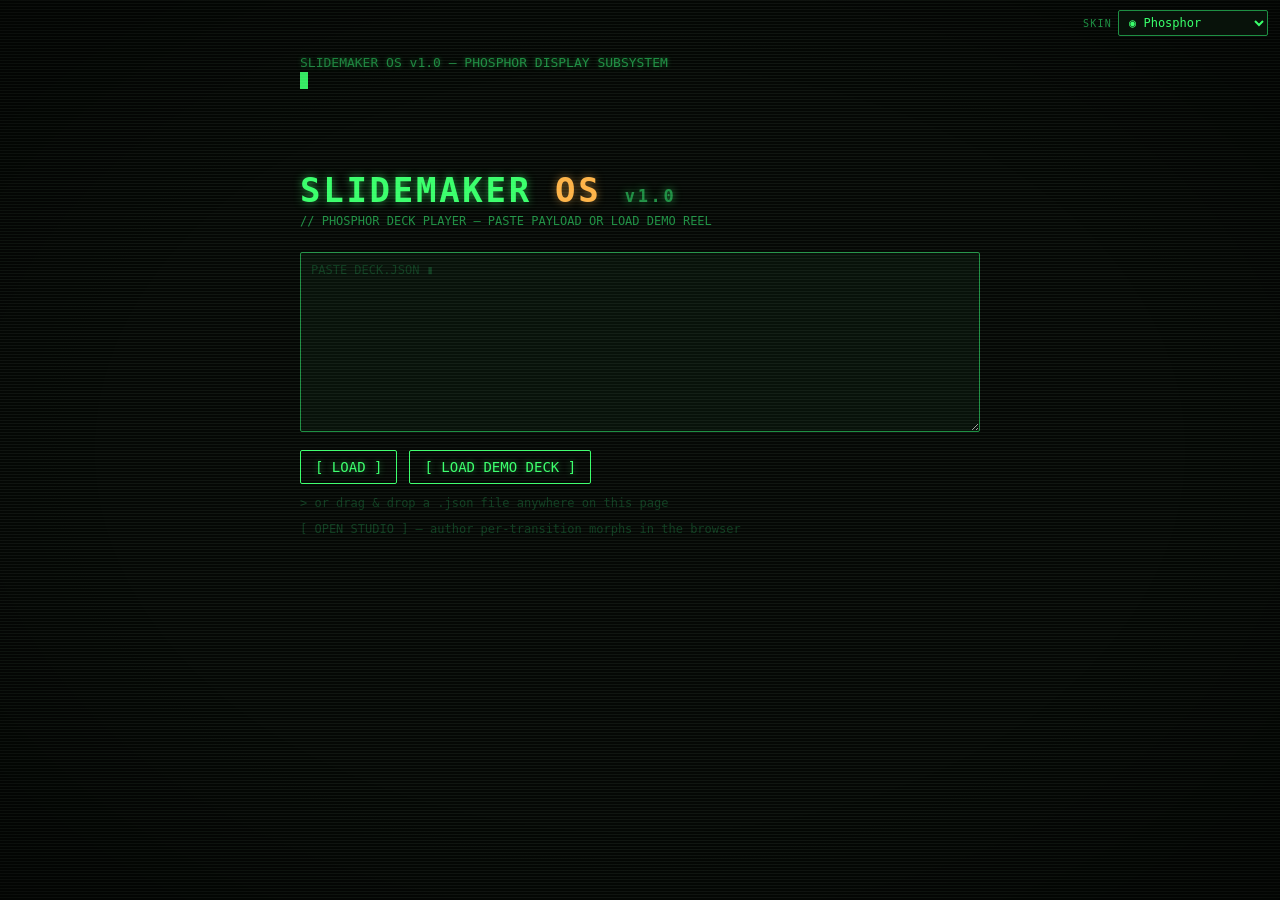
<file: index.html>
<!DOCTYPE html>
<html lang="en">
<head>
  <meta charset="utf-8">
  <meta name="viewport" content="width=device-width, initial-scale=1">
  <meta name="color-scheme" content="dark">
  <meta name="theme-color" content="#050805">
  <meta name="mobile-web-app-capable" content="yes">
  <meta name="apple-mobile-web-app-capable" content="yes">
  <title>SlideMaker OS</title>
  <link rel="manifest" href="manifest.webmanifest">
  <link rel="icon" href="icons/favicon-64.png" type="image/png">
  <link rel="apple-touch-icon" href="icons/apple-touch-icon.png">
  <!-- pre-paint: set the saved skin BEFORE stylesheets paint (no flash) -->
  <script>try{var t=localStorage.getItem('slidemaker.theme');if(t)document.documentElement.setAttribute('data-theme',t);}catch(e){}</script>
  <link rel="stylesheet" href="css/player.css">
  <link rel="stylesheet" href="css/themes.css">
</head>
<body>

  <!-- ============ LANDING: retro-terminal loader ============ -->
  <section id="landing">
    <div id="themeBar">
      <label for="themeSelect">SKIN</label>
      <select id="themeSelect" aria-label="Theme / skin"></select>
    </div>
    <div class="term">
      <pre id="bootLines" aria-live="polite"></pre>

      <h1 class="logo">SLIDEMAKER<span class="accent"> OS</span> <span class="ver">v1.0</span></h1>
      <p class="tagline">// PHOSPHOR DECK PLAYER — PASTE PAYLOAD OR LOAD DEMO REEL</p>

      <textarea id="jsonInput" placeholder="PASTE DECK.JSON &#9646;" spellcheck="false"
                autocomplete="off" autocorrect="off" autocapitalize="off"></textarea>

      <div class="btnRow">
        <button id="btnLoad" class="tbtn" type="button">[ LOAD ]</button>
        <button id="btnDemo" class="tbtn" type="button">[ LOAD DEMO DECK ]</button>
      </div>

      <p class="hint">&gt; or drag &amp; drop a .json file anywhere on this page</p>

      <p id="errLine" class="err" role="alert" hidden></p>

      <div id="progressBox" hidden>
        <pre id="progressBar">[&#9617;&#9617;&#9617;&#9617;&#9617;&#9617;&#9617;&#9617;&#9617;&#9617;&#9617;&#9617;&#9617;&#9617;&#9617;&#9617;&#9617;&#9617;&#9617;&#9617;&#9617;&#9617;&#9617;&#9617;]   0% LOADING REELS</pre>
        <p id="phaseLabel">STANDBY</p>
        <button id="btnStart" class="tbtn start" type="button" disabled>[ START &#9654; ]</button>
        <p id="readyNote" hidden>&gt; first reels buffered — remaining assets keep loading in the background</p>
      </div>

      <p class="hint"><a href="studio.html" style="color: inherit; text-decoration: none;">[ OPEN STUDIO ]</a> &#8212; author per-transition morphs in the browser</p>
    </div>
  </section>

  <!-- ============ STAGE: 16:9 letterboxed player ============ -->
  <section id="stageView" hidden>
    <div id="stageWrap">
      <div id="stage">
        <img id="slideImg" alt="">
        <video id="transVideo" muted playsinline preload="auto"></video>
        <img id="fadeImg" alt="" aria-hidden="true">

        <!-- CRT scanlines + vignette: sits over BOTH img and video so the look never breaks -->
        <div id="crtOverlay" aria-hidden="true"></div>

        <div id="caption" class="empty"></div>

        <div id="controls">
          <button id="btnBack" class="cbtn" type="button" title="Back (&#8592;)">&#9664;</button>
          <button id="btnNext" class="cbtn" type="button" title="Next (&#8594; / Space)">&#9654;</button>
          <span id="counter">– / –</span>
          <div id="dots"></div>
          <span class="spacer"></span>
          <button id="btnGrid" class="cbtn" type="button" title="Grid (G)">&#8862;</button>
          <button id="btnFs" class="cbtn" type="button" title="Fullscreen (F)">&#9974;</button>
        </div>

        <div id="gridOverlay" hidden></div>
      </div>
    </div>
  </section>

  <script type="module">
    import { initTheme } from "./js/theme.js";
    initTheme();
  </script>
  <script type="module" src="js/app.js"></script>
  <script>if('serviceWorker'in navigator){window.addEventListener('load',function(){navigator.serviceWorker.register('sw.js').catch(function(){});});}</script>
</body>
</html>
</file>
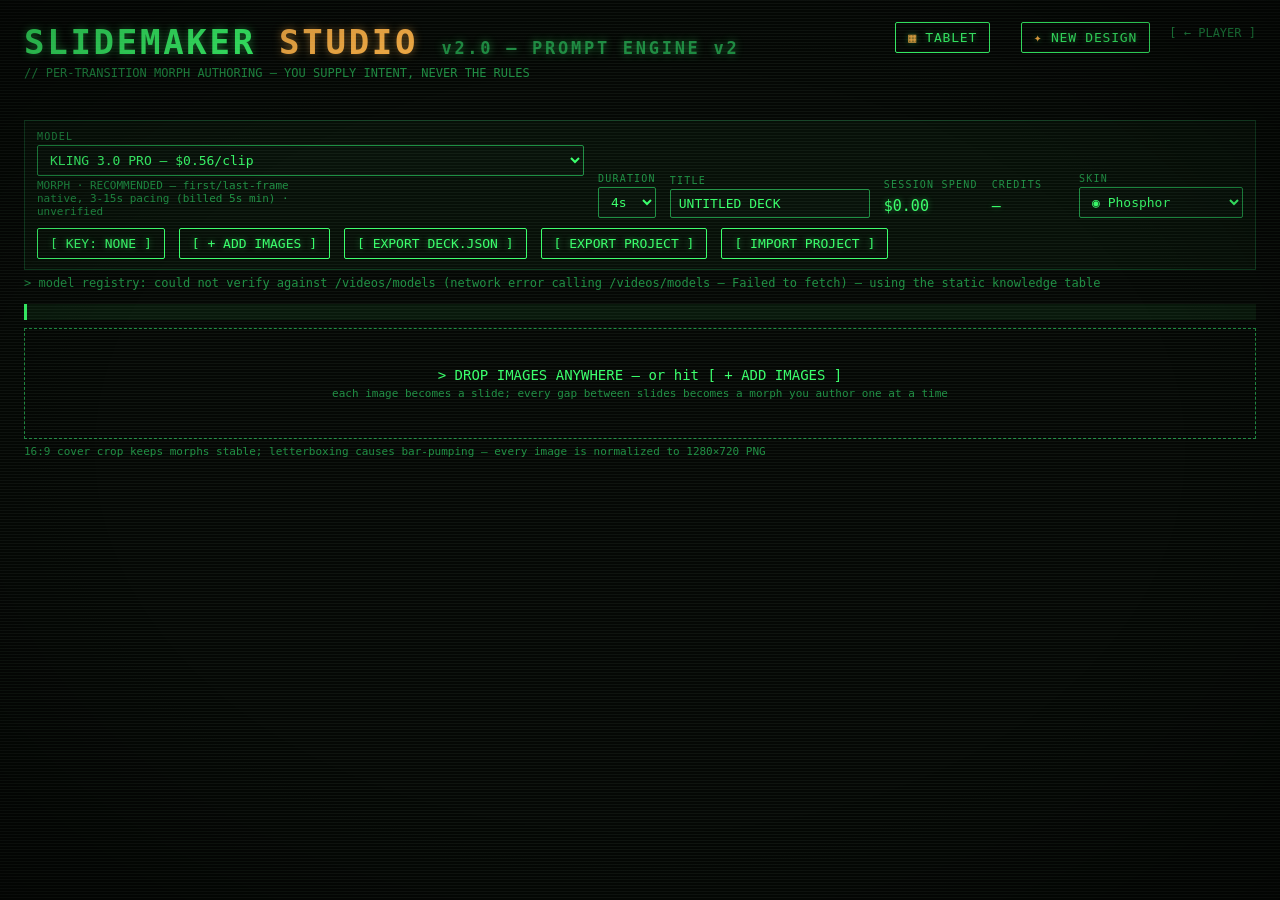
<file: studio.html>
<!DOCTYPE html>
<html lang="en">
<head>
  <meta charset="utf-8">
  <meta name="viewport" content="width=device-width, initial-scale=1">
  <meta name="color-scheme" content="dark">
  <meta name="theme-color" content="#050805">
  <meta name="mobile-web-app-capable" content="yes">
  <meta name="apple-mobile-web-app-capable" content="yes">
  <meta name="apple-mobile-web-app-status-bar-style" content="black-translucent">
  <meta name="apple-mobile-web-app-title" content="SlideMaker">
  <title>SlideMaker Studio</title>
  <link rel="manifest" href="manifest.webmanifest">
  <link rel="icon" href="icons/favicon-64.png" type="image/png">
  <link rel="apple-touch-icon" href="icons/apple-touch-icon.png">
  <!-- pre-paint: set the saved skin + view mode BEFORE stylesheets paint (no flash).
       ?mode=tablet|director|classic (from the installed PWA start_url) wins + persists. -->
  <script>try{var t=localStorage.getItem('slidemaker.theme');if(t)document.documentElement.setAttribute('data-theme',t);var qm=new URLSearchParams(location.search).get('mode');var m=(qm==='tablet'||qm==='director'||qm==='classic')?qm:localStorage.getItem('slidemaker.mode');if(qm){try{localStorage.setItem('slidemaker.mode',qm);}catch(e){}}if(m==='director')document.documentElement.classList.add('director-mode');else if(m==='tablet')document.documentElement.classList.add('tablet-mode');}catch(e){}</script>
  <link rel="stylesheet" href="css/studio.css">
  <link rel="stylesheet" href="css/themes.css">
  <link rel="stylesheet" href="css/director.css">
  <link rel="stylesheet" href="css/tablet.css">
</head>
<body>

  <!-- ============ HEADER ============ -->
  <header id="topbar">
    <h1 class="logo">SLIDEMAKER<span class="accent"> STUDIO</span> <span class="ver">v2.0 — PROMPT ENGINE v2</span></h1>
    <p class="tagline">// PER-TRANSITION MORPH AUTHORING — YOU SUPPLY INTENT, NEVER THE RULES</p>
    <button id="btnTabletToggle" class="sbtn" type="button" aria-pressed="false"
            title="toggle the touch-first Tablet Mode: draw &rarr; guided clip &rarr; keyframe morph"><span class="tw">&#9638;</span> TABLET</button>
    <button id="btnDirectorToggle" class="sbtn" type="button" aria-pressed="false"
            title="toggle the cinematic Director Mode view over the same engine"><span class="tw">&#10022;</span> NEW DESIGN</button>
    <a class="backlink" href="index.html">[ &#8592; PLAYER ]</a>
  </header>

  <!-- ============ SETTINGS BAR ============ -->
  <section id="settingsBar">
    <div class="sgroup">
      <label for="modelSelect">MODEL</label>
      <select id="modelSelect"></select>
      <span id="modelNote" class="snote"></span>
    </div>
    <div class="sgroup">
      <label for="durationSelect">DURATION</label>
      <select id="durationSelect"></select>
    </div>
    <div class="sgroup">
      <label for="titleInput">TITLE</label>
      <input id="titleInput" type="text" value="UNTITLED DECK" spellcheck="false" autocomplete="off">
    </div>
    <div class="sgroup meter">
      <span class="mlabel">SESSION SPEND</span>
      <span id="spendVal">$0.00</span>
    </div>
    <div class="sgroup meter">
      <span class="mlabel">CREDITS</span>
      <span id="creditsVal">&#8212;</span>
    </div>
    <div class="sgroup grow"></div>
    <div class="sgroup">
      <label for="themeSelect">SKIN</label>
      <select id="themeSelect" aria-label="Theme / skin"></select>
    </div>
    <button id="btnKey" class="sbtn" type="button">[ KEY: NONE ]</button>
    <button id="btnAddImages" class="sbtn" type="button">[ + ADD IMAGES ]</button>
    <button id="btnExportDeck" class="sbtn" type="button">[ EXPORT DECK.JSON ]</button>
    <button id="btnExportProject" class="sbtn" type="button">[ EXPORT PROJECT ]</button>
    <button id="btnImportProject" class="sbtn" type="button">[ IMPORT PROJECT ]</button>
  </section>

  <!-- ============ BANNERS / STATUS ============ -->
  <div id="creditBanner" class="banner" role="alert" hidden>
    OUT OF CREDITS — generation stopped. Top up at openrouter.ai, then [ TEST KEY ] to resume.
  </div>
  <p id="noteLine" class="note" aria-live="polite" hidden></p>
  <p id="errLine" class="err" role="alert" hidden></p>

  <!-- ============ FILMSTRIP ============ -->
  <section id="stripSection">
    <p id="detachNote" class="snote warnnote" hidden></p>
    <div id="stripEmpty">
      <p>&gt; DROP IMAGES ANYWHERE — or hit [ + ADD IMAGES ]</p>
      <p class="snote">each image becomes a slide; every gap between slides becomes a morph you author one at a time</p>
    </div>
    <div id="filmstrip" hidden></div>
    <p id="cropHint" class="snote">16:9 cover crop keeps morphs stable; letterboxing causes bar-pumping — every image is normalized to 1280&#215;720 PNG</p>
  </section>

  <!-- ============ COMPOSER (3-panel) ============ -->
  <section id="composer" hidden>
    <div id="composerHead">
      <h2 id="composerTitle">COMPOSER</h2>
      <button id="btnCloseComposer" class="sbtn" type="button">[ ESC CLOSE ]</button>
    </div>
    <div id="composerCols">
      <figure class="cpanel">
        <img id="composerLeft" alt="slide before the transition">
        <figcaption id="composerLeftCap"></figcaption>
      </figure>

      <div id="composerForm">
        <div class="cfield" id="recipeRow">
          <span class="clabel">MORPH RECIPES</span>
          <div class="btnrow">
            <select id="recipeSelect"></select>
            <button id="btnApplyRecipe" class="sbtn small" type="button">[ APPLY ]</button>
            <button id="btnApplyRecipeAll" class="sbtn small" type="button">[ APPLY TO ALL EMPTY GAPS ]</button>
            <button id="btnSaveRecipe" class="sbtn small" type="button">[ SAVE RECIPE ]</button>
            <button id="btnDeleteRecipe" class="sbtn small danger" type="button" disabled>[ DEL ]</button>
          </div>
        </div>

        <!-- ============ TIER 1: ESSENTIALS (always open) ============ -->
        <div id="tierEssentials">
          <label class="cfield">
            <span class="clabel">1 &#183; CAMERA MOVE (emitted first)</span>
            <select id="fCamera"></select>
            <input id="fCameraCustom" type="text" placeholder="custom camera phrase (e.g. 'The camera plunges through the keyhole')" spellcheck="false" autocomplete="off" hidden>
            <span id="cameraHint" class="snote"></span>
          </label>

          <label class="cfield" id="fldSubject">
            <span class="clabel">2 &#183; WHAT TRANSFORMS?</span>
            <input id="fSubject" type="text" placeholder="the lit window in the tower" spellcheck="false" autocomplete="off">
          </label>

          <label class="cfield" id="fldVerb">
            <span class="clabel">3 &#183; PHYSICAL VERB</span>
            <select id="fVerb"></select>
            <input id="fVerbCustom" type="text" placeholder="custom physical verb (e.g. 'wilts into')" spellcheck="false" autocomplete="off" hidden>
          </label>

          <label class="cfield" id="fldConnective">
            <span class="clabel">4 &#183; CONNECTIVE</span>
            <select id="fConnective"></select>
            <input id="fConnectiveCustom" type="text" placeholder="custom connective (e.g. 'spilling into')" spellcheck="false" autocomplete="off" hidden>
          </label>

          <label class="cfield" id="fldDestination">
            <span class="clabel">5 &#183; WHERE DOES IT LAND?</span>
            <input id="fDestination" type="text" placeholder="the sunlit valley of the next scene" spellcheck="false" autocomplete="off">
          </label>

          <p id="essMinimalNote" class="snote warnnote" hidden>MINIMAL MODE &#8212; trusting the frames: contract + camera + anchor only</p>
        </div>

        <!-- ============ TIER 2: DIRECTION (collapsed) ============ -->
        <details id="tierDirection" class="ctier">
          <summary>DIRECTION &#8212; anchor &#183; texture &#183; motion &#183; lighting &#183; style</summary>

          <div class="cfield">
            <span class="clabel">ANCHOR &#8212; WHAT HOLDS STEADY?</span>
            <input id="fAnchor" type="text" placeholder="the frame center" spellcheck="false" autocomplete="off">
            <div id="anchorChips"></div>
          </div>

          <label class="cfield">
            <span class="clabel">MORPH TEXTURE &#8212; HOW THE MATTER BEHAVES</span>
            <select id="fTexture"></select>
            <input id="fTextureCustom" type="text" placeholder="custom texture (e.g. 'sublimating into mist')" spellcheck="false" autocomplete="off" hidden>
          </label>

          <label class="cfield">
            <span class="clabel">MOTION INTENSITY</span>
            <select id="fMotion"></select>
          </label>

          <div class="cfield">
            <span class="clabel">LIGHTING CONTINUITY</span>
            <label class="checkrow"><input type="checkbox" id="fLightingOn" checked> <span>lock lighting + color grade</span></label>
            <input id="fLightingText" type="text" spellcheck="false" autocomplete="off">
          </div>

          <label class="cfield">
            <span class="clabel">STYLE TAIL</span>
            <input id="fStyleTail" type="text" placeholder="warm analog film grain" spellcheck="false" autocomplete="off">
          </label>

          <div class="cfield">
            <span class="clabel">MATCH COACHING</span>
            <div id="matchChips"></div>
            <span id="chipHint" class="snote"></span>
          </div>
        </details>

        <!-- ============ TIER 3: FINE CONTROL (collapsed) ============ -->
        <details id="tierFine" class="ctier">
          <summary>FINE CONTROL &#8212; verbosity &#183; beats &#183; negative &#183; model knobs</summary>

          <div class="cfield">
            <span class="clabel">VERBOSITY</span>
            <select id="fVerbosity">
              <option value="directed">directed &#8212; full formula</option>
              <option value="minimal">minimal &#8212; trust the frames</option>
            </select>
            <span id="minimalNote" class="snote" hidden>trusting the frames: contract + camera + anchor only</span>
          </div>

          <div class="cfield">
            <span class="clabel">BEATS &#8212; INTRA-SHOT TIMING (all empty = omitted)</span>
            <div class="beatRow">
              <span class="beatLabel">ESTABLISH</span><span id="beatStamp0" class="beatStamp"></span>
              <input id="fBeat0" type="text" placeholder="the glow swells" spellcheck="false" autocomplete="off">
            </div>
            <div class="beatRow">
              <span class="beatLabel">TRANSFORM</span><span id="beatStamp1" class="beatStamp"></span>
              <input id="fBeat1" type="text" placeholder="the window unweaves into threads of light" spellcheck="false" autocomplete="off">
            </div>
            <div class="beatRow">
              <span class="beatLabel">SETTLE</span><span id="beatStamp2" class="beatStamp"></span>
              <input id="fBeat2" type="text" placeholder="everything settles into the valley" spellcheck="false" autocomplete="off">
            </div>
          </div>

          <div class="cfield" id="negWrap">
            <span class="clabel">NEGATIVE PROMPT</span>
            <textarea id="fNegative" rows="3" spellcheck="false"></textarea>
          </div>
          <p id="negNote" class="snote" hidden>this model accepts no negative prompt &#8212; omitted</p>

          <div class="cfield" id="cfgWrap" hidden>
            <span class="clabel">CFG SCALE <span class="exptag">EXPERIMENTAL</span></span>
            <div class="sliderRow">
              <input id="fCfg" type="range" min="3" max="12" step="0.5" value="8">
              <span id="cfgVal" class="sliderVal">8</span>
            </div>
          </div>

          <div class="cfield" id="veoWrap" hidden>
            <span class="clabel">VEO KNOBS</span>
            <label class="checkrow"><input type="checkbox" id="fEnhance"> <span>enhancePrompt &#8212; the model rewrites your prompt (default OFF)</span></label>
            <label class="checkrow"><input type="checkbox" id="fCondOn"> <span>set conditioningScale (unset = omitted)</span></label>
            <div class="sliderRow">
              <input id="fCond" type="range" min="0" max="1" step="0.05" value="0.5" disabled>
              <span id="condVal" class="sliderVal">&#8212;</span>
            </div>
          </div>
        </details>

        <div class="cfield">
          <span class="clabel">ASSEMBLED PROMPT</span>
          <div id="promptPreview" aria-live="polite"></div>
          <p id="sentLine" class="snote"></p>
          <div id="lintBox"></div>
        </div>

        <div class="cfield">
          <button id="btnAdvanced" class="sbtn small" type="button">[ ADVANCED: OFF ]</button>
          <div id="rawWrap" hidden>
            <textarea id="fRaw" rows="4" spellcheck="false"
              placeholder="raw prompt body — the continuity contract is still wrapped around it"></textarea>
          </div>
        </div>

        <div class="cfield">
          <button id="btnGenerate" class="sbtn go" type="button">[ GENERATE ]</button>
          <p id="composerStatus" class="snote"></p>
        </div>
      </div>

      <figure class="cpanel">
        <img id="composerRight" alt="slide after the transition">
        <figcaption id="composerRightCap"></figcaption>
      </figure>
    </div>
  </section>

  <!-- ============ DIRECTOR MODE (cinematic second view; same engine) ============
       director.js re-parents the shared #composer section into #dirStageCenter
       (between the preset chips + hero layers and below) so all composer fields,
       lint, preview, passthrough and GENERATE keep working verbatim. -->
  <div id="director" hidden aria-label="Director Mode">

    <!-- REEL RAIL: slide · gap · slide · … (populated by director.js) -->
    <div id="dirReel" role="list" aria-label="Reel"></div>

    <!-- STAGE: FROM frame · centre (composer + state) · TO frame -->
    <div id="dirStage">
      <figure id="dirStageLeft" class="dirFrame">
        <div id="dirLeftWrap" class="dirFrameImg blank"><img id="dirLeftImg" alt="slide before the transition" hidden></div>
        <figcaption id="dirLeftCap" class="dirFrameCap"><span class="tag">FROM</span></figcaption>
      </figure>

      <div id="dirStageCenter">
        <!-- one-click preset starters (director.js reuses Studio's recipes) -->
        <div id="dirPresetChips" aria-label="Morph presets"></div>

        <!-- hero state layers: only one shown at a time -->
        <div id="dirHero">
          <div id="dirEmpty" class="dirLayer">
            <span class="big">DROP IMAGES TO BEGIN</span>
            <span class="sub">Each image becomes a slide; every gap between two slides becomes a morph you direct one at a time.</span>
          </div>

          <div id="dirGenerating" class="dirLayer" hidden>
            <div class="genCopy" id="dirGenCopy">Sending your two frames to the model&#8230;</div>
            <div class="genBarWrap"><div class="genBar" id="dirGenBar"></div></div>
            <div class="genMeta" id="dirGenElapsed">00:00 elapsed</div>
            <div class="genMeta" id="dirGenMeta"></div>
          </div>

          <div id="dirDone" class="dirLayer" hidden>
            <div id="dirDoneStage"></div>
            <input id="dirScrub" type="range" min="0" max="1000" value="0" step="1" aria-label="scrub clip">
            <div id="dirDoneActions">
              <button id="dirReroll" class="sbtn small" type="button">[ RE-ROLL ]</button>
              <button id="dirEdit" class="sbtn small" type="button">[ EDIT ]</button>
              <button id="dirStar" class="sbtn small star" type="button">[ &#9734; FAVORITE ]</button>
              <button id="dirPreview" class="sbtn small" type="button">[ PREVIEW FROM HERE ]</button>
              <span id="dirDoneNote">RE-ROLL replaces the current clip in the engine (there is only one clip per morph — no fake version stack).</span>
            </div>
          </div>
        </div>

        <!-- #composer (shared) is re-homed HERE by director.js -->
      </div>

      <figure id="dirStageRight" class="dirFrame">
        <div id="dirRightWrap" class="dirFrameImg blank"><img id="dirRightImg" alt="slide after the transition" hidden></div>
        <figcaption id="dirRightCap" class="dirFrameCap"><span class="tag">TO</span></figcaption>
      </figure>
    </div>

    <!-- HUD: live per-morph cost + session spend + credits -->
    <div id="dirHud">
      <span id="dirCost"></span>
      <span id="dirSpend"></span>
      <span id="dirCredits"></span>
      <span class="grow"></span>
      <span id="dirKeys"><kbd>&#8592;</kbd><kbd>&#8594;</kbd> morph &#183; <kbd>Enter</kbd> generate &#183; <kbd>P</kbd>/<kbd>Space</kbd> play &#183; <kbd>Esc</kbd> close</span>
    </div>
  </div>

  <!-- ============ TABLET MODE (touch-first third view; same engine) ============
       Draw directional strokes on slide N → bake into the image → image-to-video
       → auto-extract the clip's LAST frame. Draw on slide N+1 → I2V → auto-extract
       its FIRST frame. The centre then morphs (first/last-frame) between those two
       extracted frames — sidestepping OpenRouter's broken video-to-video.
       tablet.js owns this shell; it imports ONLY the StudioController seam. -->
  <div id="tablet" hidden aria-label="Tablet Mode">

    <!-- REEL RAIL: pick the focused slide pair -->
    <div id="tabReel" role="list" aria-label="Reel"></div>

    <!-- GLOBAL TOOLS: brush · I2V model · morph model · HUD -->
    <div id="tabTools">
      <div class="tabToolGroup" id="tabBrush">
        <span class="tabToolLabel">BRUSH</span>
        <div id="tabSwatches" role="radiogroup" aria-label="Brush colour"></div>
        <div id="tabSizes" role="radiogroup" aria-label="Brush size"></div>
      </div>
      <div class="tabToolGroup">
        <label class="tabToolLabel" for="tabI2VModel">I2V MODEL</label>
        <select id="tabI2VModel"></select>
        <select id="tabI2VDur" aria-label="I2V duration"></select>
        <span id="tabI2VEst" class="snote"></span>
      </div>
      <div class="tabToolGroup">
        <label class="tabToolLabel" for="tabMorphModel">MORPH MODEL</label>
        <select id="tabMorphModel"></select>
        <select id="tabMorphDur" aria-label="Morph duration"></select>
        <span id="tabMorphEst" class="snote"></span>
      </div>
      <span class="tabGrow"></span>
      <div id="tabHud">
        <span id="tabSpend"></span>
        <span id="tabCredits"></span>
      </div>
    </div>

    <div id="tabCreditBanner" class="banner" role="alert" hidden>
      OUT OF CREDITS &#8212; generation stopped. Top up at openrouter.ai, then open [ KEY ] &#8594; [ TEST KEY ] to resume.
    </div>

    <!-- empty deck hint -->
    <div id="tabEmpty" class="tabEmpty">
      <span class="big">NO SLIDE PAIR YET</span>
      <span class="sub">Drop images in Classic or Studio first &#8212; each image becomes a slide, and every gap between two slides becomes a morph you build here.</span>
    </div>

    <!-- THE STAGE: LEFT draw zone · CENTER morph · RIGHT draw zone -->
    <div id="tabStage" hidden>

      <!-- LEFT: slide N — draw → I2V → extract LAST frame -->
      <section class="tabZone" id="tabLeft">
        <header class="tabZoneHead">
          <span class="tabZoneTitle">1 &#183; FROM &#8212; SLIDE <span class="tabSlideNo" id="tabLeftNo">&#8211;</span></span>
          <div class="tabZoneBtns">
            <button class="sbtn small tabUndo" type="button" data-side="left">[ UNDO ]</button>
            <button class="sbtn small tabClear" type="button" data-side="left">[ CLEAR ]</button>
          </div>
        </header>
        <div class="tabPaint" id="tabLeftPaint">
          <img class="tabSlideImg" id="tabLeftImg" alt="slide before the transition">
          <canvas class="tabCanvas" id="tabLeftCanvas"></canvas>
          <div class="tabClipWrap" id="tabLeftClip" hidden></div>
        </div>
        <label class="tabHint">MOTION HINT
          <input type="text" id="tabLeftPrompt" spellcheck="false" autocomplete="off"
                 placeholder="how the drawn strokes should move (optional)">
        </label>
        <div class="tabZoneFoot">
          <button class="sbtn go tabGen" type="button" data-side="left">[ GENERATE LEFT CLIP ]</button>
          <button class="sbtn small tabReroll" type="button" data-side="left" hidden>[ RE-ROLL ]</button>
          <span class="tabStatus" id="tabLeftStatus">Draw directional strokes, then generate. The drawing is baked into the image before it goes to the model.</span>
        </div>
        <figure class="tabHandoff" id="tabLeftHandoff" hidden>
          <img alt="extracted last frame of the left clip">
          <figcaption>&rarr; MORPH START <span class="snote">(last frame)</span></figcaption>
        </figure>
      </section>

      <!-- CENTER: morph between the two extracted handoff frames -->
      <section class="tabZone" id="tabCenter">
        <header class="tabZoneHead">
          <span class="tabZoneTitle">2 &#183; MORPH</span>
        </header>
        <div class="tabMorphFrames">
          <figure class="tabMorphFrame"><div class="tabMorphImg blank" id="tabMorphA"></div><figcaption>START</figcaption></figure>
          <span class="tabMorphArrow">&rarr;</span>
          <figure class="tabMorphFrame"><div class="tabMorphImg blank" id="tabMorphB"></div><figcaption>END</figcaption></figure>
        </div>
        <div class="tabMorphStage" id="tabMorphStage" hidden></div>
        <label class="tabHint">MORPH INTENT
          <input type="text" id="tabMorphPrompt" spellcheck="false" autocomplete="off"
                 placeholder="how the start frame becomes the end frame (optional)">
        </label>
        <div class="tabZoneFoot">
          <button class="sbtn go" id="tabGenMorph" type="button" disabled>[ GENERATE MORPH ]</button>
          <button class="sbtn small" id="tabRerollMorph" type="button" hidden>[ RE-ROLL ]</button>
          <span class="tabStatus" id="tabMorphStatus">Generate the two side clips first &#8212; their extracted frames become the morph's first &amp; last.</span>
        </div>
      </section>

      <!-- RIGHT: slide N+1 — draw → I2V → extract FIRST frame -->
      <section class="tabZone" id="tabRight">
        <header class="tabZoneHead">
          <span class="tabZoneTitle">3 &#183; TO &#8212; SLIDE <span class="tabSlideNo" id="tabRightNo">&#8211;</span></span>
          <div class="tabZoneBtns">
            <button class="sbtn small tabUndo" type="button" data-side="right">[ UNDO ]</button>
            <button class="sbtn small tabClear" type="button" data-side="right">[ CLEAR ]</button>
          </div>
        </header>
        <div class="tabPaint" id="tabRightPaint">
          <img class="tabSlideImg" id="tabRightImg" alt="slide after the transition">
          <canvas class="tabCanvas" id="tabRightCanvas"></canvas>
          <div class="tabClipWrap" id="tabRightClip" hidden></div>
        </div>
        <label class="tabHint">MOTION HINT
          <input type="text" id="tabRightPrompt" spellcheck="false" autocomplete="off"
                 placeholder="how the drawn strokes should move (optional)">
        </label>
        <div class="tabZoneFoot">
          <button class="sbtn go tabGen" type="button" data-side="right">[ GENERATE RIGHT CLIP ]</button>
          <button class="sbtn small tabReroll" type="button" data-side="right" hidden>[ RE-ROLL ]</button>
          <span class="tabStatus" id="tabRightStatus">Draw directional strokes, then generate. The drawing is baked into the image before it goes to the model.</span>
        </div>
        <figure class="tabHandoff" id="tabRightHandoff" hidden>
          <img alt="extracted first frame of the right clip">
          <figcaption>MORPH END <span class="snote">(first frame)</span> &rarr;</figcaption>
        </figure>
      </section>
    </div>

    <div id="tabKeys" class="snote">Touch or stylus to draw &#183; pick a pair from the reel &#183; 3 gens per pair &#8776; $0.30&#8211;0.55</div>
  </div>

  <!-- ============ PREVIEW MODAL (reuses Player) ============ -->
  <div id="previewModal" hidden>
    <div id="pvBox">
      <div id="pvStage">
        <img id="pvSlide" alt="">
        <video id="pvVideo" muted playsinline preload="auto"></video>
        <img id="pvFade" alt="" aria-hidden="true">
        <div id="pvCrt" aria-hidden="true"></div>
      </div>
      <div id="pvControls">
        <button id="pvBack" class="sbtn small" type="button" title="Back (&#8592;)">&#9664;</button>
        <button id="pvNext" class="sbtn small" type="button" title="Next (&#8594;)">&#9654;</button>
        <span id="pvCounter">&#8211; / &#8211;</span>
        <span class="grow"></span>
        <span id="pvNote" class="snote">BACK = CROSSFADE — reverse clips are generated by the pipeline (ffmpeg), not Studio</span>
        <button id="pvClose" class="sbtn small" type="button">[ ESC ]</button>
      </div>
    </div>
  </div>

  <!-- ============ KEY DRAWER (BYOK) ============ -->
  <div id="drawerScrim" hidden></div>
  <aside id="keyDrawer" hidden>
    <h2>OPENROUTER KEY</h2>
    <p class="warnnote">
      &#9888; this key lives ONLY in this browser's localStorage
      ("slidemaker.openrouter.key"). anyone with it can spend your credits.
      prefer a scoped, disposable key. it is never written into exports,
      project files, console logs, or error messages.
    </p>
    <label class="cfield">
      <span class="clabel">KEY</span>
      <input id="keyInput" type="password" placeholder="sk-or-v1-..." spellcheck="false"
             autocomplete="off" autocapitalize="off">
    </label>
    <p id="keyState" class="snote"></p>
    <div class="btnrow">
      <button id="btnSaveKey" class="sbtn" type="button">[ SAVE KEY ]</button>
      <button id="btnTestKey" class="sbtn" type="button">[ TEST KEY ]</button>
      <button id="btnForgetKey" class="sbtn danger" type="button">[ FORGET KEY ]</button>
    </div>
    <pre id="keyReport"></pre>
    <button id="btnCloseDrawer" class="sbtn" type="button">[ CLOSE ]</button>
  </aside>

  <!-- ============ DROP OVERLAY ============ -->
  <div id="dropOverlay" hidden><span>DROP IMAGES</span></div>

  <input id="filePicker" type="file" accept="image/*" multiple hidden>
  <input id="projectPicker" type="file" accept=".json,application/json" hidden>

  <script type="module">
    import { initTheme } from "./js/theme.js";
    initTheme();
  </script>
  <script type="module" src="js/studio.js"></script>
  <script type="module" src="js/director.js"></script>
  <script type="module" src="js/tablet.js"></script>
  <script>if('serviceWorker'in navigator){window.addEventListener('load',function(){navigator.serviceWorker.register('sw.js').catch(function(){});});}</script>
</body>
</html>
</file>
<file: css/player.css>
/* ============================================================
   SlideMaker OS — CRT phosphor skin
   Zero dependencies. System monospace stack only (no CDNs).

   Colour/effect are driven by a SEMANTIC TOKEN layer (below).
   The default token values reproduce the original phosphor look
   pixel-for-pixel; css/themes.css overrides them per skin.
   Legacy var names (--phos, --amber, ...) are kept as ALIASES so
   nothing that referenced them has to change.
   ============================================================ */

:root {
  /* ---------- semantic tokens: DEFAULT = phosphor ---------- */
  --bg:            #050805;   /* page background            */
  --panel:         #08120a;   /* inset panel / input bg     */
  --panel-2:       #020603;   /* deepest panel (grid scrim) */

  --fg:            #39ff6b;   /* primary text               */
  --fg-dim:        #1e8f43;   /* secondary text             */
  --fg-faint:      #0f3d20;   /* faint text / borders       */

  --accent:        #39ff6b;   /* primary accent             */
  --accent-dim:    #1e8f43;
  --accent-faint:  #0f3d20;
  --accent-2:      #ffb347;   /* secondary accent (amber)   */

  --err:           #ff5f56;
  --ok:            #39ff6b;

  /* space-separated channels for rgb(... / a) glows & tints  */
  --accent-rgb:    57 255 107;
  --accent-2-rgb:  255 179 71;
  --err-rgb:       255 95 86;
  --ok-rgb:        57 255 107;
  --scan-rgb:      210 255 220;   /* CRT scanline tint       */
  --shadow-rgb:    0 0 0;         /* dark overlays/vignette  */

  --scan-alpha:    1;    /* 0 disables scanlines            */
  --glow-alpha:    1;    /* 0 disables text/box glows       */
  --vignette-alpha:1;    /* 0 disables the CRT vignette     */

  --radius:        2px;

  --mono: "Cascadia Code", "Consolas", ui-monospace, SFMono-Regular, Menlo, monospace;
  --sans: system-ui, -apple-system, "Segoe UI", Roboto, Helvetica, Arial, sans-serif;

  /* ---------- STRUCTURAL tokens (Designed skins). Safe defaults so the
     six Colour skins + default phosphor are untouched; the Designed skins
     override these per-theme and shared rules below consume them. ---------- */
  --tex-url:       none;          /* body background texture (SVG data-URI/gradients) */
  --font-display:  var(--mono);   /* heading / logo font treatment                   */
  --border-weight: 1px;           /* panel/button border thickness                   */
  --shadow-hard:   none;          /* hard offset (no-blur) drop shadow               */
  --frame-deco:    none;          /* decorative overlay motif for body::before       */

  /* ---------- back-compat aliases (do not reference directly in new code) ---------- */
  --phos:        var(--fg);
  --phos-dim:    var(--fg-dim);
  --phos-faint:  var(--fg-faint);
  --amber:       var(--accent-2);
}

* { box-sizing: border-box; }
html, body { margin: 0; padding: 0; }
body {
  background: var(--bg);
  color: var(--phos);
  font-family: var(--mono);
  min-height: 100vh;
}
::selection { background: var(--phos); color: var(--bg); }
button { font-family: var(--mono); }

/* ---------------- landing ---------------- */

#landing {
  max-width: 720px;
  margin: 0 auto;
  padding: 6vh 20px 60px;
}

/* full-page CRT ambience while the landing is visible
   (scanlines ~0.06 opacity, 3px pitch + vignette) */
#landing::after {
  content: "";
  position: fixed;
  inset: 0;
  pointer-events: none;
  z-index: 50;
  background:
    radial-gradient(ellipse at center, transparent 60%, rgb(var(--shadow-rgb) / calc(0.38 * var(--vignette-alpha))) 100%),
    repeating-linear-gradient(to bottom, rgb(var(--scan-rgb) / calc(0.06 * var(--scan-alpha))) 0 1px, transparent 1px 3px);
}

#bootLines {
  min-height: 8em;
  margin: 0 0 12px;
  font-size: 13px;
  line-height: 1.35;
  color: var(--phos-dim);
  white-space: pre-wrap;
  text-shadow: 0 0 5px rgb(var(--accent-rgb) / calc(0.35 * var(--glow-alpha)));
}
.cursor {
  display: inline-block;
  width: 0.6em;
  background: var(--phos);
  animation: blink 1s steps(1) infinite;
}
@keyframes blink { 50% { opacity: 0; } }

.logo {
  margin: 0 0 4px;
  font-size: clamp(22px, 5vw, 34px);
  letter-spacing: 0.08em;
  text-shadow: 0 0 8px rgb(var(--accent-rgb) / calc(0.55 * var(--glow-alpha)));
}
.logo .accent { color: var(--amber); text-shadow: 0 0 8px rgb(var(--accent-2-rgb) / calc(0.5 * var(--glow-alpha))); }
.logo .ver { font-size: 0.5em; color: var(--phos-dim); }
.tagline { margin: 0 0 24px; font-size: 12px; color: var(--phos-dim); }

#jsonInput {
  width: 100%;
  height: 180px;
  resize: vertical;
  padding: 10px;
  background: var(--panel);
  color: var(--phos);
  border: 1px solid var(--phos-dim);
  border-radius: var(--radius);
  font-family: var(--mono);
  font-size: 12px;
  caret-color: var(--phos);
}
#jsonInput:focus {
  outline: none;
  border-color: var(--phos);
  box-shadow: 0 0 10px rgb(var(--accent-rgb) / calc(0.25 * var(--glow-alpha)));
}
#jsonInput::placeholder { color: var(--phos-faint); }

.btnRow { display: flex; gap: 12px; margin: 14px 0 6px; flex-wrap: wrap; }
.tbtn {
  background: transparent;
  color: var(--phos);
  border: 1px solid var(--phos);
  border-radius: var(--radius);
  font-size: 14px;
  padding: 8px 14px;
  cursor: pointer;
  text-shadow: 0 0 6px rgb(var(--accent-rgb) / calc(0.45 * var(--glow-alpha)));
}
.tbtn:hover:not(:disabled),
.tbtn:focus-visible { background: var(--phos); color: var(--bg); text-shadow: none; }
.tbtn:disabled { opacity: 0.35; cursor: not-allowed; }
.tbtn.start { border-color: var(--amber); color: var(--amber); text-shadow: 0 0 6px rgb(var(--accent-2-rgb) / calc(0.45 * var(--glow-alpha))); }
.tbtn.start:hover:not(:disabled) { background: var(--amber); color: var(--bg); }

/* theme switcher — landing top-right, unobtrusive */
#themeBar {
  position: fixed;
  top: 10px;
  right: 12px;
  z-index: 60;
  display: flex;
  align-items: center;
  gap: 6px;
}
#themeBar label {
  font-size: 10px;
  letter-spacing: 0.12em;
  color: var(--phos-dim);
}
#themeSelect {
  background: var(--panel);
  color: var(--phos);
  border: 1px solid var(--phos-dim);
  border-radius: var(--radius);
  font-family: var(--mono);
  font-size: 12px;
  padding: 4px 6px;
  cursor: pointer;
}
#themeSelect:focus { outline: none; border-color: var(--phos); }
#themeSelect option { background: var(--panel); color: var(--phos); }

.hint { font-size: 12px; color: var(--phos-faint); }

.err {
  color: var(--err);
  background: rgb(var(--err-rgb) / 0.08);
  border-left: 3px solid var(--err);
  padding: 8px 10px;
  font-size: 13px;
  white-space: pre-wrap;
  word-break: break-word;
}

#progressBox { margin-top: 22px; border-top: 1px dashed var(--phos-faint); padding-top: 16px; }
#progressBar {
  margin: 0 0 6px;
  font-size: 14px;
  letter-spacing: 1px;
  white-space: pre-wrap;
  text-shadow: 0 0 6px rgb(var(--accent-rgb) / calc(0.4 * var(--glow-alpha)));
}
#phaseLabel { margin: 0 0 14px; font-size: 12px; color: var(--amber); }
#readyNote { margin: 10px 0 0; font-size: 12px; color: var(--phos-dim); }

/* ---------------- stage ---------------- */

#stageView {
  position: fixed;
  inset: 0;
  background: #000;
  display: flex;
  align-items: center;
  justify-content: center;
}
#stageView[hidden] { display: none; }

/* 16:9, letterboxed within the viewport */
#stage {
  position: relative;
  width: min(100vw, calc(100vh * (16 / 9)));
  aspect-ratio: 16 / 9;
  background: #000;
}

#slideImg, #fadeImg, #transVideo {
  position: absolute;
  inset: 0;
  width: 100%;
  height: 100%;
  object-fit: contain;
}
#slideImg  { z-index: 1; }
#fadeImg   { z-index: 2; opacity: 0; transition: opacity 0.35s ease; pointer-events: none; }
#fadeImg.show { opacity: 1; }
#transVideo { z-index: 3; opacity: 0; pointer-events: none; }
.video-active #transVideo { opacity: 1; }
.video-active #slideImg   { visibility: hidden; }

/* CRT effect over BOTH stills and morphs — continuity is never broken */
#crtOverlay {
  position: absolute;
  inset: 0;
  z-index: 4;
  pointer-events: none;
  background:
    radial-gradient(ellipse at center, transparent 58%, rgb(var(--shadow-rgb) / calc(0.42 * var(--vignette-alpha))) 100%),
    repeating-linear-gradient(to bottom, rgb(var(--scan-rgb) / calc(0.06 * var(--scan-alpha))) 0 1px, transparent 1px 3px);
}

#caption {
  position: absolute;
  left: 0; right: 0;
  bottom: 54px;
  z-index: 5;
  padding: 6px 16px;
  text-align: center;
  pointer-events: none;
  font-size: clamp(13px, 1.8vw, 20px);
  letter-spacing: 0.06em;
  color: var(--phos);
  text-shadow: 0 0 8px rgb(var(--accent-rgb) / calc(0.6 * var(--glow-alpha))), 0 2px 4px #000;
  transition: opacity 0.3s ease;
}
#caption.empty { visibility: hidden; }

#controls {
  position: absolute;
  left: 0; right: 0;
  bottom: 0;
  z-index: 6;
  display: flex;
  align-items: center;
  gap: 10px;
  padding: 8px 12px;
  background: linear-gradient(to top, rgb(var(--shadow-rgb) / 0.85), transparent);
  transition: opacity 0.3s ease;
}
.cbtn {
  background: transparent;
  color: var(--phos);
  border: 1px solid var(--phos-dim);
  border-radius: var(--radius);
  font-size: 14px;
  min-width: 34px;
  padding: 4px 8px;
  cursor: pointer;
}
.cbtn:hover, .cbtn:focus-visible { border-color: var(--phos); background: rgb(var(--accent-rgb) / 0.12); outline: none; }
#counter { font-size: 12px; color: var(--phos-dim); min-width: 3.4em; text-align: center; }
.spacer { flex: 1; }

#dots { display: flex; gap: 6px; align-items: center; flex-wrap: wrap; }
.dot {
  width: 10px;
  height: 10px;
  padding: 0;
  cursor: pointer;
  background: transparent;
  border: 1px solid var(--phos-dim);
  border-radius: 1px;
}
.dot:hover { border-color: var(--phos); }
.dot.on { background: var(--phos); border-color: var(--phos); box-shadow: 0 0 6px rgb(var(--accent-rgb) / calc(0.7 * var(--glow-alpha))); }

/* subtle "you're at the edge of the deck" flash */
#dots.edge-flash .dot { animation: edgeflash 0.35s ease; }
@keyframes edgeflash {
  40% { border-color: var(--amber); box-shadow: 0 0 8px rgb(var(--accent-2-rgb) / calc(0.8 * var(--glow-alpha))); }
}

/* auto-hide chrome after idle (fullscreen) */
.hide-ui #controls, .hide-ui #caption { opacity: 0; pointer-events: none; }
.hide-ui { cursor: none; }

/* ---------------- grid overlay ---------------- */

#gridOverlay {
  position: absolute;
  inset: 0;
  z-index: 7;
  overflow-y: auto;
  padding: 18px;
  background:
    repeating-linear-gradient(to bottom, rgb(var(--scan-rgb) / calc(0.04 * var(--scan-alpha))) 0 1px, transparent 1px 3px),
    var(--panel-2);
}
#gridOverlay[hidden] { display: none; }

.grid-inner {
  display: grid;
  grid-template-columns: repeat(auto-fill, minmax(180px, 1fr));
  gap: 14px;
}
.grid-cell {
  display: block;
  padding: 0;
  cursor: pointer;
  text-align: left;
  background: #000;
  border: 1px solid var(--phos-dim);
  border-radius: var(--radius);
  overflow: hidden;
}
.grid-cell img {
  display: block;
  width: 100%;
  aspect-ratio: 16 / 9;
  object-fit: cover;
}
.grid-cell .grid-label {
  display: block;
  padding: 5px 7px;
  font-size: 11px;
  letter-spacing: 0.05em;
  color: var(--phos);
  border-top: 1px solid var(--phos-faint);
  white-space: nowrap;
  overflow: hidden;
  text-overflow: ellipsis;
}
.grid-cell:hover, .grid-cell:focus-visible { border-color: var(--phos); outline: none; }
.grid-cell.current { border-color: var(--amber); box-shadow: 0 0 10px rgb(var(--accent-2-rgb) / calc(0.5 * var(--glow-alpha))); }
.grid-cell.current .grid-label { color: var(--amber); }

/* ---------------- responsive ---------------- */

/* mobile portrait: stage letterboxed, controls sit below it */
@media (orientation: portrait) and (max-width: 820px) {
  #controls {
    top: calc(100% + 10px);
    bottom: auto;
    background: none;
    flex-wrap: wrap;
    justify-content: center;
  }
  #caption { bottom: 8px; font-size: 12px; }
}
/* ...but back over the stage when the stage itself is fullscreen */
#stage:fullscreen #controls { top: auto; bottom: 0; background: linear-gradient(to top, rgb(var(--shadow-rgb) / 0.85), transparent); }
#stage:-webkit-full-screen #controls { top: auto; bottom: 0; background: linear-gradient(to top, rgb(var(--shadow-rgb) / 0.85), transparent); }

/* ---------------- reduced motion ---------------- */

@media (prefers-reduced-motion: reduce) {
  .cursor { animation: none; }
  #fadeImg { transition: none; }         /* crossfades become hard cuts */
  #controls, #caption { transition: none; }
  #dots.edge-flash .dot { animation: none; }
}
</file>
<file: css/themes.css>
/* ============================================================
   SlideMaker — THEME / SKIN palettes
   Each skin overrides the semantic token layer defined in
   player.css :root. Selected via  <html data-theme="ID">.
   Default (no attribute) = phosphor (values live in player.css);
   the phosphor block below restates them so an explicit
   data-theme="phosphor" is identical to the default.

   Every block defines the FULL token set so nothing silently
   falls back. Legacy aliases (--phos, --acc, ...) follow the
   semantic tokens automatically — themes never touch them.

   Light skins (paper, solarpunk) set --scan-alpha:0 and
   --glow-alpha:0 so scanlines and CRT glow are fully disabled.
   ============================================================ */

/* ---------------- 1 · PHOSPHOR (default) ---------------- */
:root[data-theme="phosphor"] {
  --bg:            #050805;
  --panel:         #08120a;
  --panel-2:       #020603;
  --fg:            #39ff6b;
  --fg-dim:        #1e8f43;
  --fg-faint:      #0f3d20;
  --accent:        #39ff6b;
  --accent-dim:    #1e8f43;
  --accent-faint:  #0f3d20;
  --accent-2:      #ffb347;
  --err:           #ff5f56;
  --ok:            #39ff6b;
  --accent-rgb:    57 255 107;
  --accent-2-rgb:  255 179 71;
  --err-rgb:       255 95 86;
  --ok-rgb:        57 255 107;
  --scan-rgb:      210 255 220;
  --shadow-rgb:    0 0 0;
  --scan-alpha:    1;
  --glow-alpha:    1;
  --vignette-alpha:1;
  --radius:        2px;
  --mono: "Cascadia Code", "Consolas", ui-monospace, SFMono-Regular, Menlo, monospace;
  --sans: system-ui, -apple-system, "Segoe UI", Roboto, Helvetica, Arial, sans-serif;
}

/* ---------------- 2 · AMBER (classic Studio) ---------------- */
:root[data-theme="amber"] {
  --bg:            #080502;
  --panel:         #120c04;
  --panel-2:       #0a0702;
  --fg:            #ffb347;
  --fg-dim:        #a06e2c;
  --fg-faint:      #3a2a12;
  --accent:        #ffb347;
  --accent-dim:    #a06e2c;
  --accent-faint:  #3a2a12;
  --accent-2:      #39ff6b;
  --err:           #ff5f56;
  --ok:            #39ff6b;
  --accent-rgb:    255 179 71;
  --accent-2-rgb:  57 255 107;
  --err-rgb:       255 95 86;
  --ok-rgb:        57 255 107;
  --scan-rgb:      255 224 176;
  --shadow-rgb:    0 0 0;
  --scan-alpha:    1;
  --glow-alpha:    1;
  --vignette-alpha:1;
  --radius:        2px;
  --mono: "Cascadia Code", "Consolas", ui-monospace, SFMono-Regular, Menlo, monospace;
  --sans: system-ui, -apple-system, "Segoe UI", Roboto, Helvetica, Arial, sans-serif;
}

/* ---------------- 3 · BLUEPRINT (navy / cyan, technical) ---------------- */
:root[data-theme="blueprint"] {
  --bg:            #0a1626;
  --panel:         #0e1e33;
  --panel-2:       #081120;
  --fg:            #cfe6ff;
  --fg-dim:        #7fa6cf;
  --fg-faint:      #24405f;
  --accent:        #38bdf8;
  --accent-dim:    #1d6f9c;
  --accent-faint:  #123549;
  --accent-2:      #7dd3fc;
  --err:           #ff6b6b;
  --ok:            #4ade80;
  --accent-rgb:    56 189 248;
  --accent-2-rgb:  125 211 252;
  --err-rgb:       255 107 107;
  --ok-rgb:        74 222 128;
  --scan-rgb:      200 230 255;
  --shadow-rgb:    3 9 20;
  --scan-alpha:    0.4;
  --glow-alpha:    0.5;
  --vignette-alpha:0.7;
  --radius:        2px;
  --mono: "Cascadia Code", "Consolas", ui-monospace, SFMono-Regular, Menlo, monospace;
  --sans: system-ui, -apple-system, "Segoe UI", Roboto, Helvetica, Arial, sans-serif;
}

/* ---------------- 4 · PAPER (light, editorial — NO scan/glow) ---------------- */
:root[data-theme="paper"] {
  --bg:            #f4efe6;
  --panel:         #eae3d6;
  --panel-2:       #e0d8c8;
  --fg:            #1a1a1a;
  --fg-dim:        #4a4640;
  --fg-faint:      #837b6e;
  --accent:        #b3402f;
  --accent-dim:    #8f3324;
  --accent-faint:  #c99a8f;
  --accent-2:      #8a6d3b;
  --err:           #c0392b;
  --ok:            #2f7d4f;
  --accent-rgb:    179 64 47;
  --accent-2-rgb:  138 109 59;
  --err-rgb:       192 57 43;
  --ok-rgb:        47 125 79;
  --scan-rgb:      210 255 220;
  --shadow-rgb:    40 34 28;
  --scan-alpha:    0;
  --glow-alpha:    0;
  --vignette-alpha:0;
  --radius:        3px;
  --mono: "Cascadia Code", "Consolas", ui-monospace, SFMono-Regular, Menlo, monospace;
  --sans: system-ui, -apple-system, "Segoe UI", Roboto, Helvetica, Arial, sans-serif;
}

/* ---------------- 5 · SYNTHWAVE (indigo / magenta, glow HIGH) ---------------- */
:root[data-theme="synthwave"] {
  --bg:            #1a0b2e;
  --panel:         #241041;
  --panel-2:       #150826;
  --fg:            #f7c6ef;
  --fg-dim:        #b06ba3;
  --fg-faint:      #5a3a63;
  --accent:        #ff4fd8;
  --accent-dim:    #b3379a;
  --accent-faint:  #4d2247;
  --accent-2:      #22d3ee;
  --err:           #ff5f8f;
  --ok:            #6ef2c0;
  --accent-rgb:    255 79 216;
  --accent-2-rgb:  34 211 238;
  --err-rgb:       255 95 143;
  --ok-rgb:        110 242 192;
  --scan-rgb:      255 200 245;
  --shadow-rgb:    10 2 20;
  --scan-alpha:    0.5;
  --glow-alpha:    1.2;
  --vignette-alpha:0.85;
  --radius:        2px;
  --mono: "Cascadia Code", "Consolas", ui-monospace, SFMono-Regular, Menlo, monospace;
  --sans: system-ui, -apple-system, "Segoe UI", Roboto, Helvetica, Arial, sans-serif;
}

/* ---------------- 6 · SOLARPUNK (light-ish, organic — NO scan/glow) ---------------- */
:root[data-theme="solarpunk"] {
  --bg:            #eef3e2;
  --panel:         #e2ead0;
  --panel-2:       #d6e0c0;
  --fg:            #1f3324;
  --fg-dim:        #4f6b57;
  --fg-faint:      #86977f;
  --accent:        #2f7d4f;
  --accent-dim:    #24603c;
  --accent-faint:  #a9c6b0;
  --accent-2:      #d9a441;
  --err:           #c0533a;
  --ok:            #2f7d4f;
  --accent-rgb:    47 125 79;
  --accent-2-rgb:  217 164 65;
  --err-rgb:       192 83 58;
  --ok-rgb:        47 125 79;
  --scan-rgb:      210 255 220;
  --shadow-rgb:    30 40 28;
  --scan-alpha:    0;
  --glow-alpha:    0;
  --vignette-alpha:0;
  --radius:        6px;
  --mono: "Cascadia Code", "Consolas", ui-monospace, SFMono-Regular, Menlo, monospace;
  --sans: system-ui, -apple-system, "Segoe UI", Roboto, Helvetica, Arial, sans-serif;
}

/* ---- light skins use the system sans stack (editorial / organic) ---- */
:root[data-theme="paper"] body,
:root[data-theme="paper"] button,
:root[data-theme="paper"] input,
:root[data-theme="paper"] select,
:root[data-theme="paper"] textarea,
:root[data-theme="solarpunk"] body,
:root[data-theme="solarpunk"] button,
:root[data-theme="solarpunk"] input,
:root[data-theme="solarpunk"] select,
:root[data-theme="solarpunk"] textarea {
  font-family: var(--sans);
}

/* ============================================================
   DESIGNED SKINS (7-12) - structurally distinct beyond palette.
   Each defines the full semantic token set + the STRUCTURAL tokens
   (--tex-url,--font-display,--border-weight,--shadow-hard,--frame-deco)
   consumed by the layout-SAFE shared rules at the bottom of this
   file (backgrounds + pointer-events:none pseudo-element overlays
   only; nothing enters the layout flow). Works in Player, Studio
   and Director Mode; the original six skins are untouched.
   ============================================================ */

/* ---------------- 7 - INSTRUMENT (oscilloscope / diagnostic) ---------------- */
:root[data-theme="instrument"] {
  --bg:            #17110b;
  --panel:         #201811;
  --panel-2:       #120d07;
  --fg:            #e8d5b0;
  --fg-dim:        #a8906a;
  --fg-faint:      #5c4a34;
  --accent:        #ffb347;
  --accent-dim:    #b57a2c;
  --accent-faint:  #4a3418;
  --accent-2:      #7fd6c0;
  --err:           #e5674f;
  --ok:            #8fd694;
  --accent-rgb:    255 179 71;
  --accent-2-rgb:  127 214 192;
  --err-rgb:       229 103 79;
  --ok-rgb:        143 214 148;
  --scan-rgb:      255 224 176;
  --shadow-rgb:    0 0 0;
  --scan-alpha:    0.35;
  --glow-alpha:    0.5;
  --vignette-alpha:0.8;
  --radius:        2px;
  --mono: "Cascadia Code", "Consolas", ui-monospace, SFMono-Regular, Menlo, monospace;
  --sans: system-ui, -apple-system, "Segoe UI", Roboto, Helvetica, Arial, sans-serif;
  --tex-url:       url("data:image/svg+xml,%3Csvg%20xmlns='http://www.w3.org/2000/svg'%20width='160'%20height='34'%3E%3Cpath%20d='M0%2017%20Q20%202%2040%2017%20T80%2017%20Q100%2030%20120%2017%20T160%2017'%20fill='none'%20stroke='%23ffb347'%20stroke-width='1.4'%20stroke-opacity='0.55'/%3E%3C/svg%3E");
  --font-display:  var(--mono);
  --border-weight: 1px;
  --shadow-hard:   none;
  --frame-deco:    url("data:image/svg+xml,%3Csvg%20xmlns='http://www.w3.org/2000/svg'%20width='160'%20height='34'%3E%3Cpath%20d='M0%2017%20Q20%202%2040%2017%20T80%2017%20Q100%2030%20120%2017%20T160%2017'%20fill='none'%20stroke='%23ffb347'%20stroke-width='1.4'%20stroke-opacity='0.55'/%3E%3C/svg%3E");
}

/* ---------------- 8 - DITHER (1-bit Macintosh / risograph archive) ---------------- */
:root[data-theme="dither"] {
  --bg:            #d9e6df;
  --panel:         #cddcd3;
  --panel-2:       #c2d3c8;
  --fg:            #12140f;
  --fg-dim:        #3a3e34;
  --fg-faint:      #79806f;
  --accent:        #12140f;
  --accent-dim:    #3a3e34;
  --accent-faint:  #aab0a2;
  --accent-2:      #12140f;
  --err:           #8a1c10;
  --ok:            #1f4a24;
  --accent-rgb:    18 20 15;
  --accent-2-rgb:  18 20 15;
  --err-rgb:       138 28 16;
  --ok-rgb:        31 74 36;
  --scan-rgb:      18 20 15;
  --shadow-rgb:    18 20 15;
  --scan-alpha:    0;
  --glow-alpha:    0;
  --vignette-alpha:0;
  --radius:        0px;
  --mono: "Cascadia Code", "Consolas", ui-monospace, SFMono-Regular, Menlo, monospace;
  --sans: system-ui, -apple-system, "Segoe UI", Roboto, Helvetica, Arial, sans-serif;
  --tex-url:       url("data:image/svg+xml,%3Csvg%20xmlns='http://www.w3.org/2000/svg'%20width='4'%20height='4'%3E%3Crect%20x='0'%20y='0'%20width='1'%20height='1'%20fill='%2312140f'%20fill-opacity='0.30'/%3E%3Crect%20x='2'%20y='2'%20width='1'%20height='1'%20fill='%2312140f'%20fill-opacity='0.30'/%3E%3C/svg%3E");
  --font-display:  var(--mono);
  --border-weight: 2px;
  --shadow-hard:   2px 2px 0 #12140f;
  --frame-deco:    none;
}

/* ---------------- 9 - ORRERY (cosmic / astronomical) ---------------- */
:root[data-theme="orrery"] {
  --bg:            #0a0a1a;
  --panel:         #12122a;
  --panel-2:       #08081a;
  --fg:            #e6e6ff;
  --fg-dim:        #9a9ac8;
  --fg-faint:      #4a4a70;
  --accent:        #9b8cff;
  --accent-dim:    #6a5fb0;
  --accent-faint:  #2e2a52;
  --accent-2:      #5fe0e8;
  --err:           #ff6b8f;
  --ok:            #7cf0c8;
  --accent-rgb:    155 140 255;
  --accent-2-rgb:  95 224 232;
  --err-rgb:       255 107 143;
  --ok-rgb:        124 240 200;
  --scan-rgb:      200 210 255;
  --shadow-rgb:    2 2 10;
  --scan-alpha:    0;
  --glow-alpha:    0.8;
  --vignette-alpha:0.6;
  --radius:        10px;
  --mono: "Cascadia Code", "Consolas", ui-monospace, SFMono-Regular, Menlo, monospace;
  --sans: system-ui, -apple-system, "Segoe UI", Roboto, Helvetica, Arial, sans-serif;
  --tex-url:       url("data:image/svg+xml,%3Csvg%20xmlns='http://www.w3.org/2000/svg'%20width='200'%20height='200'%3E%3Ccircle%20cx='20'%20cy='30'%20r='0.9'%20fill='%23ffffff'%20fill-opacity='0.9'/%3E%3Ccircle%20cx='55'%20cy='70'%20r='0.6'%20fill='%23cfe0ff'%20fill-opacity='0.6'/%3E%3Ccircle%20cx='95'%20cy='25'%20r='0.7'%20fill='%23ffffff'%20fill-opacity='0.7'/%3E%3Ccircle%20cx='140'%20cy='60'%20r='0.5'%20fill='%235fe0e8'%20fill-opacity='0.6'/%3E%3Ccircle%20cx='175'%20cy='35'%20r='0.8'%20fill='%23ffffff'%20fill-opacity='0.8'/%3E%3Ccircle%20cx='30'%20cy='120'%20r='0.6'%20fill='%23ffffff'%20fill-opacity='0.5'/%3E%3Ccircle%20cx='80'%20cy='150'%20r='0.9'%20fill='%239b8cff'%20fill-opacity='0.7'/%3E%3Ccircle%20cx='120'%20cy='110'%20r='0.5'%20fill='%23ffffff'%20fill-opacity='0.6'/%3E%3Ccircle%20cx='165'%20cy='145'%20r='0.7'%20fill='%23ffffff'%20fill-opacity='0.7'/%3E%3Ccircle%20cx='45'%20cy='185'%20r='0.6'%20fill='%235fe0e8'%20fill-opacity='0.5'/%3E%3Ccircle%20cx='110'%20cy='175'%20r='0.5'%20fill='%23ffffff'%20fill-opacity='0.5'/%3E%3Ccircle%20cx='190'%20cy='180'%20r='0.8'%20fill='%23ffffff'%20fill-opacity='0.8'/%3E%3C/svg%3E");
  --font-display:  Georgia, "Times New Roman", "Iowan Old Style", serif;
  --border-weight: 1px;
  --shadow-hard:   none;
  --frame-deco:    url("data:image/svg+xml,%3Csvg%20xmlns='http://www.w3.org/2000/svg'%20width='640'%20height='640'%3E%3Cg%20fill='none'%20stroke-dasharray='2%207'%3E%3Ccircle%20cx='320'%20cy='320'%20r='110'%20stroke='%239b8cff'%20stroke-opacity='0.22'/%3E%3Ccircle%20cx='320'%20cy='320'%20r='185'%20stroke='%235fe0e8'%20stroke-opacity='0.16'/%3E%3Ccircle%20cx='320'%20cy='320'%20r='265'%20stroke='%239b8cff'%20stroke-opacity='0.12'/%3E%3Ccircle%20cx='320'%20cy='320'%20r='4'%20fill='%235fe0e8'%20stroke='none'%20fill-opacity='0.6'/%3E%3C/g%3E%3C/svg%3E");
}

/* ---------------- 10 - DRAFTSMAN (blueprint schematic w/ real grid) ---------------- */
:root[data-theme="draftsman"] {
  --bg:            #0d2438;
  --panel:         #12314a;
  --panel-2:       #0a1c2c;
  --fg:            #cfeaff;
  --fg-dim:        #7fb4d6;
  --fg-faint:      #2f5876;
  --accent:        #8fd6ff;
  --accent-dim:    #4a90b8;
  --accent-faint:  #1e4058;
  --accent-2:      #ffd27f;
  --err:           #ff9a8f;
  --ok:            #8fe0b0;
  --accent-rgb:    143 214 255;
  --accent-2-rgb:  255 210 127;
  --err-rgb:       255 154 143;
  --ok-rgb:        143 224 176;
  --scan-rgb:      200 230 255;
  --shadow-rgb:    3 12 22;
  --scan-alpha:    0;
  --glow-alpha:    0.4;
  --vignette-alpha:0.5;
  --radius:        0px;
  --mono: "Cascadia Code", "Consolas", ui-monospace, SFMono-Regular, Menlo, monospace;
  --sans: system-ui, -apple-system, "Segoe UI", Roboto, Helvetica, Arial, sans-serif;
  --tex-url:       none;
  --font-display:  var(--mono);
  --border-weight: 1px;
  --shadow-hard:   none;
  --frame-deco:    url("data:image/svg+xml,%3Csvg%20xmlns='http://www.w3.org/2000/svg'%20width='34'%20height='34'%3E%3Cg%20stroke='%238fd6ff'%20stroke-opacity='0.55'%20stroke-width='1'%20fill='none'%3E%3Cpath%20d='M17%203V31M3%2017H31'/%3E%3Ccircle%20cx='17'%20cy='17'%20r='7.5'/%3E%3C/g%3E%3C/svg%3E");
}

/* ---------------- 11 - BRUTALIST (Swiss / newsprint) ---------------- */
:root[data-theme="brutalist"] {
  --bg:            #f2f0e9;
  --panel:         #e9e7de;
  --panel-2:       #dedcd2;
  --fg:            #0a0a0a;
  --fg-dim:        #333333;
  --fg-faint:      #777169;
  --accent:        #0a0a0a;
  --accent-dim:    #333333;
  --accent-faint:  #9c968c;
  --accent-2:      #e2231a;
  --err:           #e2231a;
  --ok:            #0a7d3a;
  --accent-rgb:    10 10 10;
  --accent-2-rgb:  226 35 26;
  --err-rgb:       226 35 26;
  --ok-rgb:        10 125 58;
  --scan-rgb:      10 10 10;
  --shadow-rgb:    10 10 10;
  --scan-alpha:    0;
  --glow-alpha:    0;
  --vignette-alpha:0;
  --radius:        0px;
  --mono: "Cascadia Code", "Consolas", ui-monospace, SFMono-Regular, Menlo, monospace;
  --sans: system-ui, -apple-system, "Segoe UI", Roboto, Helvetica, Arial, sans-serif;
  --tex-url:       none;
  --font-display:  system-ui, -apple-system, "Segoe UI", Roboto, "Helvetica Neue", Arial, sans-serif;
  --border-weight: 3px;
  --shadow-hard:   6px 6px 0 #0a0a0a;
  --frame-deco:    none;
}

/* ---------------- 12 - APERTURE (modern startup + pixel halftone) ---------------- */
:root[data-theme="aperture"] {
  --bg:            #141019;
  --panel:         #1e1826;
  --panel-2:       #120e19;
  --fg:            #f4ecff;
  --fg-dim:        #b09ac8;
  --fg-faint:      #5a4a70;
  --accent:        #ff3ea5;
  --accent-dim:    #b02b73;
  --accent-faint:  #4a1f38;
  --accent-2:      #5cc8ff;
  --err:           #ff5f8f;
  --ok:            #4ade9c;
  --accent-rgb:    255 62 165;
  --accent-2-rgb:  92 200 255;
  --err-rgb:       255 95 143;
  --ok-rgb:        74 222 156;
  --scan-rgb:      255 200 235;
  --shadow-rgb:    8 4 14;
  --scan-alpha:    0;
  --glow-alpha:    0.7;
  --vignette-alpha:0.4;
  --radius:        14px;
  --mono: "Cascadia Code", "Consolas", ui-monospace, SFMono-Regular, Menlo, monospace;
  --sans: system-ui, -apple-system, "Segoe UI", Roboto, Helvetica, Arial, sans-serif;
  --tex-url:       none;
  --font-display:  system-ui, -apple-system, "Segoe UI", Roboto, "Helvetica Neue", Arial, sans-serif;
  --border-weight: 1px;
  --shadow-hard:   none;
  --frame-deco:    url("data:image/svg+xml,%3Csvg%20xmlns='http://www.w3.org/2000/svg'%20width='300'%20height='300'%3E%3Ccircle%20cx='150.0'%20cy='150.0'%20r='0.50'%20fill='%23ff3ea5'%20fill-opacity='0.90'/%3E%3Ccircle%20cx='145.4'%20cy='154.2'%20r='0.54'%20fill='%23ff3ea5'%20fill-opacity='0.89'/%3E%3Ccircle%20cx='150.8'%20cy='141.3'%20r='0.57'%20fill='%23ff3ea5'%20fill-opacity='0.88'/%3E%3Ccircle%20cx='156.5'%20cy='158.5'%20r='0.61'%20fill='%23ff3ea5'%20fill-opacity='0.88'/%3E%3Ccircle%20cx='137.8'%20cy='147.8'%20r='0.65'%20fill='%23ff3ea5'%20fill-opacity='0.87'/%3E%3Ccircle%20cx='161.7'%20cy='142.6'%20r='0.68'%20fill='%23ff3ea5'%20fill-opacity='0.86'/%3E%3Ccircle%20cx='146.1'%20cy='164.7'%20r='0.72'%20fill='%23ff3ea5'%20fill-opacity='0.85'/%3E%3Ccircle%20cx='142.4'%20cy='135.4'%20r='0.76'%20fill='%23ff3ea5'%20fill-opacity='0.84'/%3E%3Ccircle%20cx='166.5'%20cy='156.0'%20r='0.79'%20fill='%23ff3ea5'%20fill-opacity='0.83'/%3E%3Ccircle%20cx='132.8'%20cy='157.1'%20r='0.83'%20fill='%23ff3ea5'%20fill-opacity='0.82'/%3E%3Ccircle%20cx='158.3'%20cy='132.2'%20r='0.87'%20fill='%23ff3ea5'%20fill-opacity='0.82'/%3E%3Ccircle%20cx='156.2'%20cy='169.6'%20r='0.90'%20fill='%23ff3ea5'%20fill-opacity='0.81'/%3E%3Ccircle%20cx='131.4'%20cy='139.2'%20r='0.94'%20fill='%23ff3ea5'%20fill-opacity='0.80'/%3E%3Ccircle%20cx='171.8'%20cy='145.2'%20r='0.98'%20fill='%23ff3ea5'%20fill-opacity='0.79'/%3E%3Ccircle%20cx='136.7'%20cy='169.0'%20r='1.01'%20fill='%23ff3ea5'%20fill-opacity='0.78'/%3E%3Ccircle%20cx='146.9'%20cy='126.2'%20r='1.05'%20fill='%23ff3ea5'%20fill-opacity='0.78'/%3E%3Ccircle%20cx='169.0'%20cy='166.0'%20r='1.09'%20fill='%23ff3ea5'%20fill-opacity='0.77'/%3E%3Ccircle%20cx='124.5'%20cy='151.1'%20r='1.12'%20fill='%23ff3ea5'%20fill-opacity='0.76'/%3E%3Ccircle%20cx='168.6'%20cy='131.4'%20r='1.16'%20fill='%23ff3ea5'%20fill-opacity='0.75'/%3E%3Ccircle%20cx='148.8'%20cy='177.0'%20r='1.20'%20fill='%23ff3ea5'%20fill-opacity='0.74'/%3E%3Ccircle%20cx='132.2'%20cy='128.7'%20r='1.23'%20fill='%23ff3ea5'%20fill-opacity='0.73'/%3E%3Ccircle%20cx='178.2'%20cy='153.8'%20r='1.27'%20fill='%23ff3ea5'%20fill-opacity='0.73'/%3E%3Ccircle%20cx='126.1'%20cy='166.6'%20r='1.31'%20fill='%23ff3ea5'%20fill-opacity='0.72'/%3E%3Ccircle%20cx='156.5'%20cy='121.0'%20r='1.34'%20fill='%23ff3ea5'%20fill-opacity='0.71'/%3E%3Ccircle%20cx='165.1'%20cy='176.4'%20r='1.38'%20fill='%23ff3ea5'%20fill-opacity='0.70'/%3E%3Ccircle%20cx='120.5'%20cy='140.6'%20r='1.42'%20fill='%23ff3ea5'%20fill-opacity='0.69'/%3E%3Ccircle%20cx='178.7'%20cy='136.7'%20r='1.45'%20fill='%23ff3ea5'%20fill-opacity='0.68'/%3E%3Ccircle%20cx='137.6'%20cy='179.7'%20r='1.49'%20fill='%23ff3ea5'%20fill-opacity='0.68'/%3E%3Ccircle%20cx='138.9'%20cy='119.1'%20r='1.53'%20fill='%23ff3ea5'%20fill-opacity='0.67'/%3E%3Ccircle%20cx='179.6'%20cy='165.5'%20r='1.56'%20fill='%23ff3ea5'%20fill-opacity='0.66'/%3E%3Ccircle%20cx='117.2'%20cy='158.7'%20r='1.60'%20fill='%23ff3ea5'%20fill-opacity='0.65'/%3E%3Ccircle%20cx='168.7'%20cy='121.0'%20r='1.64'%20fill='%23ff3ea5'%20fill-opacity='0.64'/%3E%3Ccircle%20cx='155.9'%20cy='184.6'%20r='1.67'%20fill='%23ff3ea5'%20fill-opacity='0.63'/%3E%3Ccircle%20cx='121.8'%20cy='128.2'%20r='1.71'%20fill='%23ff3ea5'%20fill-opacity='0.63'/%3E%3Ccircle%20cx='186.0'%20cy='147.0'%20r='1.75'%20fill='%23ff3ea5'%20fill-opacity='0.62'/%3E%3Ccircle%20cx='125.1'%20cy='176.9'%20r='1.78'%20fill='%23ff3ea5'%20fill-opacity='0.61'/%3E%3Ccircle%20cx='150.2'%20cy='112.8'%20r='1.82'%20fill='%23ff3ea5'%20fill-opacity='0.60'/%3E%3Ccircle%20cx='175.3'%20cy='177.9'%20r='1.86'%20fill='%23ff3ea5'%20fill-opacity='0.59'/%3E%3Ccircle%20cx='111.9'%20cy='146.5'%20r='1.89'%20fill='%23ff3ea5'%20fill-opacity='0.58'/%3E%3Ccircle%20cx='180.8'%20cy='126.6'%20r='1.93'%20fill='%23ff3ea5'%20fill-opacity='0.57'/%3E%3Ccircle%20cx='143.0'%20cy='188.6'%20r='1.97'%20fill='%23ff3ea5'%20fill-opacity='0.57'/%3E%3Ccircle%20cx='128.9'%20cy='116.4'%20r='2.00'%20fill='%23ff3ea5'%20fill-opacity='0.56'/%3E%3Ccircle%20cx='188.8'%20cy='160.6'%20r='2.04'%20fill='%23ff3ea5'%20fill-opacity='0.55'/%3E%3Ccircle%20cx='113.8'%20cy='168.6'%20r='2.08'%20fill='%23ff3ea5'%20fill-opacity='0.54'/%3E%3Ccircle%20cx='164.3'%20cy='111.4'%20r='2.11'%20fill='%23ff3ea5'%20fill-opacity='0.53'/%3E%3Ccircle%20cx='165.7'%20cy='188.5'%20r='2.15'%20fill='%23ff3ea5'%20fill-opacity='0.53'/%3E%3Ccircle%20cx='112.0'%20cy='132.0'%20r='2.19'%20fill='%23ff3ea5'%20fill-opacity='0.52'/%3E%3Ccircle%20cx='190.6'%20cy='137.5'%20r='2.22'%20fill='%23ff3ea5'%20fill-opacity='0.51'/%3E%3Ccircle%20cx='128.3'%20cy='187.1'%20r='2.26'%20fill='%23ff3ea5'%20fill-opacity='0.50'/%3E%3Ccircle%20cx='140.9'%20cy='107.6'%20r='2.30'%20fill='%23ff3ea5'%20fill-opacity='0.49'/%3E%3Ccircle%20cx='185.7'%20cy='175.4'%20r='2.33'%20fill='%23ff3ea5'%20fill-opacity='0.48'/%3E%3Ccircle%20cx='106.1'%20cy='155.5'%20r='2.37'%20fill='%23ff3ea5'%20fill-opacity='0.48'/%3E%3Ccircle%20cx='179.0'%20cy='116.0'%20r='2.41'%20fill='%23ff3ea5'%20fill-opacity='0.47'/%3E%3Ccircle%20cx='151.6'%20cy='195.1'%20r='2.44'%20fill='%23ff3ea5'%20fill-opacity='0.46'/%3E%3Ccircle%20cx='118.0'%20cy='117.5'%20r='2.48'%20fill='%23ff3ea5'%20fill-opacity='0.45'/%3E%3Ccircle%20cx='195.9'%20cy='152.3'%20r='2.52'%20fill='%23ff3ea5'%20fill-opacity='0.44'/%3E%3Ccircle%20cx='114.2'%20cy='179.6'%20r='2.55'%20fill='%23ff3ea5'%20fill-opacity='0.43'/%3E%3Ccircle%20cx='156.5'%20cy='103.6'%20r='2.59'%20fill='%23ff3ea5'%20fill-opacity='0.43'/%3E%3Ccircle%20cx='176.8'%20cy='188.9'%20r='2.63'%20fill='%23ff3ea5'%20fill-opacity='0.42'/%3E%3Ccircle%20cx='103.6'%20cy='139.3'%20r='2.66'%20fill='%23ff3ea5'%20fill-opacity='0.41'/%3E%3Ccircle%20cx='191.8'%20cy='126.3'%20r='2.70'%20fill='%23ff3ea5'%20fill-opacity='0.40'/%3E%3Ccircle%20cx='135.1'%20cy='196.1'%20r='2.74'%20fill='%23ff3ea5'%20fill-opacity='0.39'/%3E%3Ccircle%20cx='129.7'%20cy='105.6'%20r='2.77'%20fill='%23ff3ea5'%20fill-opacity='0.38'/%3E%3Ccircle%20cx='195.3'%20cy='169.2'%20r='2.81'%20fill='%23ff3ea5'%20fill-opacity='0.38'/%3E%3Ccircle%20cx='103.2'%20cy='166.6'%20r='2.85'%20fill='%23ff3ea5'%20fill-opacity='0.37'/%3E%3Ccircle%20cx='173.5'%20cy='105.9'%20r='2.88'%20fill='%23ff3ea5'%20fill-opacity='0.36'/%3E%3Ccircle%20cx='162.6'%20cy='198.8'%20r='2.92'%20fill='%23ff3ea5'%20fill-opacity='0.35'/%3E%3Ccircle%20cx='107.4'%20cy='122.3'%20r='2.96'%20fill='%23ff3ea5'%20fill-opacity='0.34'/%3E%3Ccircle%20cx='200.4'%20cy='141.6'%20r='2.99'%20fill='%23ff3ea5'%20fill-opacity='0.33'/%3E%3Ccircle%20cx='118.3'%20cy='190.6'%20r='3.03'%20fill='%23ff3ea5'%20fill-opacity='0.32'/%3E%3Ccircle%20cx='146.0'%20cy='98.3'%20r='3.07'%20fill='%23ff3ea5'%20fill-opacity='0.32'/%3E%3Ccircle%20cx='188.2'%20cy='185.7'%20r='3.10'%20fill='%23ff3ea5'%20fill-opacity='0.31'/%3E%3Ccircle%20cx='97.4'%20cy='149.5'%20r='3.14'%20fill='%23ff3ea5'%20fill-opacity='0.30'/%3E%3Ccircle%20cx='189.4'%20cy='114.6'%20r='3.18'%20fill='%23ff3ea5'%20fill-opacity='0.29'/%3E%3Ccircle%20cx='144.8'%20cy='203.1'%20r='3.21'%20fill='%23ff3ea5'%20fill-opacity='0.28'/%3E%3Ccircle%20cx='117.7'%20cy='107.1'%20r='3.25'%20fill='%23ff3ea5'%20fill-opacity='0.28'/%3E%3Ccircle%20cx='203.1'%20cy='159.9'%20r='3.29'%20fill='%23ff3ea5'%20fill-opacity='0.27'/%3E%3Ccircle%20cx='103.8'%20cy='178.8'%20r='3.32'%20fill='%23ff3ea5'%20fill-opacity='0.26'/%3E%3Ccircle%20cx='164.7'%20cy='97.3'%20r='3.36'%20fill='%23ff3ea5'%20fill-opacity='0.25'/%3E%3Ccircle%20cx='174.9'%20cy='199.1'%20r='3.40'%20fill='%23ff3ea5'%20fill-opacity='0.24'/%3E%3Ccircle%20cx='98.1'%20cy='130.5'%20r='3.43'%20fill='%23ff3ea5'%20fill-opacity='0.23'/%3E%3Ccircle%20cx='201.8'%20cy='129.2'%20r='3.47'%20fill='%23ff3ea5'%20fill-opacity='0.22'/%3E%3Ccircle%20cx='125.7'%20cy='200.6'%20r='3.51'%20fill='%23ff3ea5'%20fill-opacity='0.22'/%3E%3Ccircle%20cx='133.6'%20cy='95.9'%20r='3.54'%20fill='%23ff3ea5'%20fill-opacity='0.21'/%3E%3Ccircle%20cx='198.9'%20cy='179.0'%20r='3.58'%20fill='%23ff3ea5'%20fill-opacity='0.20'/%3E%3Ccircle%20cx='94.1'%20cy='161.7'%20r='3.62'%20fill='%23ff3ea5'%20fill-opacity='0.19'/%3E%3Ccircle%20cx='183.5'%20cy='103.3'%20r='3.65'%20fill='%23ff3ea5'%20fill-opacity='0.18'/%3E%3Ccircle%20cx='156.9'%20cy='207.4'%20r='3.69'%20fill='%23ff3ea5'%20fill-opacity='0.18'/%3E%3Ccircle%20cx='105.9'%20cy='112.1'%20r='3.73'%20fill='%23ff3ea5'%20fill-opacity='0.17'/%3E%3Ccircle%20cx='208.5'%20cy='148.2'%20r='3.76'%20fill='%23ff3ea5'%20fill-opacity='0.16'/%3E%3C/svg%3E");
}

/* ============================================================
   SHARED, LAYOUT-SAFE consumption of the Designed-skin tokens.
   Only backgrounds, fonts and pointer-events:none overlays.
   body::before is unused by player.css/studio.css, so it is a
   free full-viewport decorative layer on BOTH pages + Director.
   ============================================================ */

/* --- font treatments (body + form controls) --- */
:root[data-theme="orrery"]    body,
:root[data-theme="brutalist"] body,
:root[data-theme="aperture"]  body,
:root[data-theme="orrery"]    button, :root[data-theme="orrery"]    input, :root[data-theme="orrery"]    select, :root[data-theme="orrery"]    textarea,
:root[data-theme="brutalist"] button, :root[data-theme="brutalist"] input, :root[data-theme="brutalist"] select, :root[data-theme="brutalist"] textarea,
:root[data-theme="aperture"]  button, :root[data-theme="aperture"]  input, :root[data-theme="aperture"]  select, :root[data-theme="aperture"]  textarea {
  font-family: var(--sans);
}

/* display font for logos / section headings (visual only, no reflow risk) */
:root[data-theme="orrery"]    .logo,
:root[data-theme="brutalist"] .logo,
:root[data-theme="aperture"]  .logo,
:root[data-theme="orrery"]    #composerHead h2, :root[data-theme="orrery"]    #keyDrawer h2,
:root[data-theme="brutalist"] #composerHead h2, :root[data-theme="brutalist"] #keyDrawer h2,
:root[data-theme="aperture"]  #composerHead h2, :root[data-theme="aperture"]  #keyDrawer h2 {
  font-family: var(--font-display);
}
:root[data-theme="orrery"] .logo {
  letter-spacing: 0.26em; text-transform: uppercase; font-weight: 400;
}
:root[data-theme="brutalist"] .logo {
  letter-spacing: -0.02em; font-weight: 900; -webkit-text-stroke: 0.4px #0a0a0a;
}
:root[data-theme="aperture"] .logo { letter-spacing: -0.01em; font-weight: 700; }
:root[data-theme="instrument"] .logo,
:root[data-theme="draftsman"]  .logo { letter-spacing: 0.24em; }
:root[data-theme="dither"] .logo { letter-spacing: 0.04em; font-weight: 700; }

/* --- base body texture (behind content; #stageView/#000 covers it in play) --- */
:root[data-theme="instrument"] body {
  background-color: var(--bg);
  background-image:
    repeating-linear-gradient(0deg, rgb(var(--accent-rgb)/0.05) 0 1px, transparent 1px 26px),
    repeating-linear-gradient(90deg, rgb(var(--accent-rgb)/0.05) 0 1px, transparent 1px 26px);
}
:root[data-theme="dither"] body {
  background-color: var(--bg);
  background-image: var(--tex-url);
  image-rendering: pixelated;
}
:root[data-theme="orrery"] body {
  background-color: var(--bg);
  background-image:
    radial-gradient(ellipse at 50% 18%, #16163a 0%, #0a0a1a 45%, #05050d 100%),
    var(--tex-url);
  background-repeat: no-repeat, repeat;
}
:root[data-theme="draftsman"] body {
  background-color: var(--bg);
  background-image:
    repeating-linear-gradient(0deg, rgb(var(--accent-rgb)/0.10) 0 1px, transparent 1px 96px),
    repeating-linear-gradient(90deg, rgb(var(--accent-rgb)/0.10) 0 1px, transparent 1px 96px),
    repeating-linear-gradient(0deg, rgb(var(--accent-rgb)/0.05) 0 1px, transparent 1px 16px),
    repeating-linear-gradient(90deg, rgb(var(--accent-rgb)/0.05) 0 1px, transparent 1px 16px);
}
:root[data-theme="brutalist"] body {
  background-color: var(--bg);
  background-image: radial-gradient(rgb(10 10 10/0.05) 1px, transparent 1.4px);
  background-size: 6px 6px;
}
:root[data-theme="aperture"] body {
  background-color: var(--bg);
  background-image:
    radial-gradient(120% 80% at 12% -10%, rgb(var(--accent-rgb)/0.16) 0%, transparent 42%),
    radial-gradient(120% 80% at 100% 110%, rgb(var(--accent-2-rgb)/0.12) 0%, transparent 45%);
  background-repeat: no-repeat;
}

/* --- decorative body::before overlay (fixed, pointer-events:none, NEVER in flow) --- */
:root[data-theme="instrument"] body::before,
:root[data-theme="orrery"]     body::before,
:root[data-theme="draftsman"]  body::before,
:root[data-theme="aperture"]   body::before {
  content: "";
  position: fixed;
  inset: 0;
  z-index: 40;
  pointer-events: none;
  background-repeat: no-repeat;
}
/* instrument: oscilloscope traces along the top & bottom edges */
:root[data-theme="instrument"] body::before {
  background-image: var(--frame-deco), var(--frame-deco);
  background-repeat: repeat-x, repeat-x;
  background-position: left 6px, left calc(100% - 6px);
  opacity: 0.5;
}
/* orrery: concentric dashed orbital rings floating off to the side */
:root[data-theme="orrery"] body::before {
  background-image: var(--frame-deco);
  background-position: 118% 26%;
  background-size: 680px 680px;
  opacity: 0.9;
}
/* draftsman: registration crosshairs pinned to the four corners */
:root[data-theme="draftsman"] body::before {
  background-image: var(--frame-deco), var(--frame-deco), var(--frame-deco), var(--frame-deco);
  background-position: 14px 14px, calc(100% - 14px) 14px, 14px calc(100% - 14px), calc(100% - 14px) calc(100% - 14px);
}
/* aperture: pixel-halftone swirl blooming from the top-right hero corner */
:root[data-theme="aperture"] body::before {
  background-image: var(--frame-deco);
  background-position: right -60px top -60px;
  background-size: 420px 420px;
  opacity: 0.7;
}
@media (prefers-reduced-motion: reduce) {
  /* overlays are already static; kept explicit for intent */
  :root[data-theme="instrument"] body::before,
  :root[data-theme="orrery"] body::before,
  :root[data-theme="draftsman"] body::before,
  :root[data-theme="aperture"] body::before { animation: none; }
}

/* --- border / shadow / radius treatments (visual only; global box-sizing:
       border-box means thicker borders never change element footprints) --- */
:root[data-theme="dither"] .tbtn,
:root[data-theme="dither"] .sbtn,
:root[data-theme="dither"] .cbtn,
:root[data-theme="dither"] #jsonInput,
:root[data-theme="dither"] #settingsBar,
:root[data-theme="dither"] .slideCard,
:root[data-theme="dither"] #composer,
:root[data-theme="dither"] .grid-cell,
:root[data-theme="brutalist"] .tbtn,
:root[data-theme="brutalist"] .sbtn,
:root[data-theme="brutalist"] #jsonInput,
:root[data-theme="brutalist"] #settingsBar,
:root[data-theme="brutalist"] .slideCard,
:root[data-theme="brutalist"] #composer,
:root[data-theme="brutalist"] .grid-cell {
  border-width: var(--border-weight);
  box-shadow: var(--shadow-hard);
}
/* pixelated slide thumbnails in the bitmap skins (tasteful, images only) */
:root[data-theme="dither"] .grid-cell img,
:root[data-theme="dither"] .slideCard .thumbBtn img,
:root[data-theme="dither"] .reelThumb img {
  image-rendering: pixelated;
}
</file>
<file: css/studio.css>
/* ============================================================
   SlideMaker STUDIO skin.
   Imports the player tokens, then maps its authoring-era var
   names (--acc*, --bg-warm, ...) onto the shared SEMANTIC tokens
   so Studio follows the active theme just like the player does.
   Pick the "amber" skin to reproduce the classic amber Studio.
   Zero dependencies. System monospace stack only.
   ============================================================ */

@import url("player.css");

:root {
  /* authoring aliases -> semantic tokens (theme-driven) */
  --acc:        var(--accent);
  --acc-dim:    var(--accent-dim);
  --acc-faint:  var(--accent-faint);
  --acc-glow:   rgb(var(--accent-rgb) / calc(0.45 * var(--glow-alpha)));
  --bg-warm:    var(--bg);
  --panel-warm: var(--panel);
  /* --ok already defined by the semantic layer (green "done/good") */
}

body {
  background: var(--bg-warm);
  color: var(--fg);
  padding-bottom: 48px;
}
::selection { background: var(--acc); color: var(--bg-warm); }

/* full-page CRT ambience (studio has no #landing, so add its own) */
body::after {
  content: "";
  position: fixed;
  inset: 0;
  pointer-events: none;
  z-index: 90;
  background:
    radial-gradient(ellipse at center, transparent 60%, rgb(var(--shadow-rgb) / calc(0.38 * var(--vignette-alpha))) 100%),
    repeating-linear-gradient(to bottom, rgb(var(--scan-rgb) / calc(0.05 * var(--scan-alpha))) 0 1px, transparent 1px 3px);
}

/* ---------------- header ---------------- */

#topbar {
  position: relative;
  padding: 22px 24px 6px;
}
#topbar .logo {
  color: var(--acc);
  text-shadow: 0 0 8px var(--acc-glow);
}
#topbar .logo .accent { color: var(--accent-2); text-shadow: 0 0 8px rgb(var(--accent-2-rgb) / calc(0.5 * var(--glow-alpha))); }
#topbar .logo .ver { color: var(--acc-dim); }
#topbar .tagline { color: var(--acc-dim); }
.backlink {
  position: absolute;
  top: 26px;
  right: 24px;
  color: var(--acc-dim);
  text-decoration: none;
  font-size: 12px;
}
.backlink:hover, .backlink:focus-visible { color: var(--acc); }

/* ---------------- shared studio atoms ---------------- */

.sbtn {
  background: transparent;
  color: var(--acc);
  border: 1px solid var(--acc);
  border-radius: var(--radius);
  font-size: 13px;
  padding: 7px 12px;
  cursor: pointer;
  text-shadow: 0 0 6px var(--acc-glow);
  white-space: nowrap;
}
.sbtn:hover:not(:disabled),
.sbtn:focus-visible { background: var(--acc); color: var(--bg-warm); text-shadow: none; outline: none; }
.sbtn:disabled { opacity: 0.35; cursor: not-allowed; }
.sbtn.small { font-size: 12px; padding: 4px 8px; }
.sbtn.go { border-color: var(--ok); color: var(--ok); text-shadow: 0 0 6px rgb(var(--ok-rgb) / calc(0.45 * var(--glow-alpha))); }
.sbtn.go:hover:not(:disabled) { background: var(--ok); color: var(--bg); }
.sbtn.danger { border-color: var(--err); color: var(--err); text-shadow: none; }
.sbtn.danger:hover:not(:disabled) { background: var(--err); color: var(--bg-warm); }

input[type="text"], input[type="password"], select, textarea {
  background: var(--panel-warm);
  color: var(--acc);
  border: 1px solid var(--acc-dim);
  border-radius: var(--radius);
  font-family: var(--mono);
  font-size: 13px;
  padding: 6px 8px;
  caret-color: var(--acc);
}
input:focus, select:focus, textarea:focus {
  outline: none;
  border-color: var(--acc);
  box-shadow: 0 0 8px rgb(var(--accent-rgb) / calc(0.25 * var(--glow-alpha)));
}
input::placeholder, textarea::placeholder { color: var(--acc-faint); }
select option { background: var(--panel-warm); color: var(--acc); }
select option:disabled { color: var(--acc-faint); }

.snote { font-size: 11px; color: var(--acc-dim); }
.warnnote {
  color: var(--acc);
  background: rgb(var(--accent-rgb) / 0.07);
  border-left: 3px solid var(--acc);
  padding: 8px 10px;
  font-size: 12px;
  line-height: 1.45;
}
.note {
  margin: 6px 24px;
  font-size: 12px;
  color: var(--acc-dim);
  white-space: pre-wrap;
}
.err { margin: 6px 24px; }   /* colors come from player.css .err */

.banner {
  margin: 8px 24px;
  padding: 10px 14px;
  font-size: 14px;
  letter-spacing: 0.04em;
  color: var(--err);
  border: 1px solid var(--err);
  background: rgb(var(--err-rgb) / 0.10);
  text-shadow: 0 0 6px rgb(var(--err-rgb) / calc(0.4 * var(--glow-alpha)));
}

.btnrow { display: flex; gap: 10px; flex-wrap: wrap; margin: 10px 0; }
.grow { flex: 1; }

/* theme switcher on the settings bar (SKIN) */
.sgroup #themeSelect {
  background: var(--panel-warm);
  color: var(--acc);
  border: 1px solid var(--acc-dim);
  border-radius: var(--radius);
  font-family: var(--mono);
  font-size: 13px;
  padding: 6px 8px;
  cursor: pointer;
}
.sgroup #themeSelect:focus { outline: none; border-color: var(--acc); }
.sgroup #themeSelect option { background: var(--panel-warm); color: var(--acc); }

/* ---------------- settings bar ---------------- */

#settingsBar {
  display: flex;
  align-items: flex-end;
  flex-wrap: wrap;
  gap: 10px 14px;
  margin: 10px 24px 4px;
  padding: 10px 12px;
  border: 1px solid var(--acc-faint);
  background: rgb(var(--accent-rgb) / 0.03);
}
.sgroup { display: flex; flex-direction: column; gap: 3px; }
.sgroup.grow { flex: 1; }
.sgroup label, .sgroup .mlabel {
  font-size: 10px;
  letter-spacing: 0.12em;
  color: var(--acc-dim);
}
.sgroup.meter span:last-child {
  font-size: 15px;
  padding: 4px 0 3px;
  color: var(--acc);
  text-shadow: 0 0 6px var(--acc-glow);
}
#modelNote { max-width: 260px; }
#titleInput { width: 200px; }

/* ---------------- filmstrip ---------------- */

#stripSection { margin: 14px 24px; }
#stripEmpty {
  border: 1px dashed var(--acc-dim);
  padding: 34px 20px;
  text-align: center;
  font-size: 14px;
  color: var(--acc);
}
#stripEmpty p { margin: 4px 0; }
#cropHint { display: block; margin-top: 6px; }
#detachNote { display: block; margin-bottom: 8px; }

#filmstrip {
  display: flex;
  align-items: stretch;
  gap: 10px;
  overflow-x: auto;
  padding: 12px 4px 16px;
  scrollbar-color: var(--acc-dim) var(--bg-warm);
}
#filmstrip[hidden] { display: none; }

.slideCard, .gapCard {
  flex: 0 0 auto;
  display: flex;
  flex-direction: column;
  border: 1px solid var(--acc-dim);
  border-radius: var(--radius);
  background: var(--panel-warm);
}

.slideCard { width: 208px; }
.slideCard .thumbBtn {
  display: block;
  width: 100%;
  padding: 0;
  border: 0;
  background: #000;
  cursor: pointer;
}
.slideCard .thumbBtn img {
  display: block;
  width: 100%;
  aspect-ratio: 16 / 9;
  object-fit: cover;
}
.slideCard .thumbBtn:hover img, .slideCard .thumbBtn:focus-visible img { opacity: 0.85; }
.slideCard .awaiting {
  display: flex;
  flex-direction: column;
  align-items: center;
  justify-content: center;
  gap: 4px;
  width: 100%;
  aspect-ratio: 16 / 9;
  background: #000;
  color: var(--acc-dim);
  font-size: 11px;
  text-align: center;
  padding: 6px;
  overflow: hidden;
}
.slideCard .slideNum {
  font-size: 10px;
  letter-spacing: 0.1em;
  color: var(--acc-dim);
  padding: 4px 6px 0;
}
.slideCard .titleField {
  margin: 4px 6px;
  font-size: 11px;
  padding: 4px 6px;
}
.slideCard .cardBtns {
  display: flex;
  gap: 4px;
  padding: 0 6px 6px;
}
.cardBtns button {
  flex: 1;
  background: transparent;
  color: var(--acc-dim);
  border: 1px solid var(--acc-faint);
  border-radius: var(--radius);
  font-size: 11px;
  padding: 2px 0;
  cursor: pointer;
}
.cardBtns button:hover:not(:disabled), .cardBtns button:focus-visible {
  color: var(--acc);
  border-color: var(--acc);
  outline: none;
}
.cardBtns button:disabled { opacity: 0.3; cursor: not-allowed; }
.cardBtns button.rm:hover { color: var(--err); border-color: var(--err); }

/* gap cards */
.gapCard {
  width: 176px;
  align-items: stretch;
  justify-content: center;
  text-align: center;
  padding: 8px;
  gap: 6px;
  cursor: pointer;
  border-style: dashed;
}
.gapCard:hover { border-color: var(--acc); }
.gapCard.selected {
  border-style: solid;
  border-color: var(--acc);
  box-shadow: 0 0 12px rgb(var(--accent-rgb) / calc(0.35 * var(--glow-alpha)));
}
.gapCard .gapTag { font-size: 10px; letter-spacing: 0.12em; color: var(--acc-dim); }
.gapCard .ghint { font-size: 10px; color: var(--acc-faint); }
.gapCard.st-generating .ghint, .gapCard.st-queued .ghint { color: var(--acc-dim); }

.gapCard video {
  display: block;
  width: 100%;
  aspect-ratio: 16 / 9;
  object-fit: cover;
  background: #000;
  border: 1px solid var(--acc-faint);
  opacity: 0.85;
}
.gapCard .gbtns { display: flex; flex-direction: column; gap: 4px; }
.gapCard .gbtns .sbtn { font-size: 10px; padding: 3px 4px; }

.gapCard.st-done { border-color: var(--ok); }
.gapCard.st-done .gapTag { color: var(--ok); }
.gapCard.st-failed { border-color: var(--err); }
.gapCard .errline {
  color: var(--err);
  font-size: 10px;
  white-space: pre-wrap;
  word-break: break-word;
  text-align: left;
  max-height: 70px;
  overflow-y: auto;
}
.gapCard .spin {
  font-size: 20px;
  color: var(--acc);
  text-shadow: 0 0 8px var(--acc-glow);
}
.gapCard .elapsed { font-size: 13px; color: var(--acc); }
.gapCard .costTag { font-size: 10px; color: var(--acc-dim); }

/* ---------------- composer ---------------- */

#composer {
  margin: 8px 24px 24px;
  border: 1px solid var(--acc-dim);
  background: rgb(var(--accent-rgb) / 0.03);
}
#composerHead {
  display: flex;
  align-items: center;
  justify-content: space-between;
  padding: 10px 14px;
  border-bottom: 1px dashed var(--acc-faint);
}
#composerHead h2 {
  margin: 0;
  font-size: 14px;
  letter-spacing: 0.1em;
  text-shadow: 0 0 6px var(--acc-glow);
}
#composerCols {
  display: grid;
  grid-template-columns: minmax(220px, 1fr) minmax(320px, 1.4fr) minmax(220px, 1fr);
  gap: 16px;
  padding: 14px;
}
.cpanel { margin: 0; }
.cpanel img {
  display: block;
  width: 100%;
  aspect-ratio: 16 / 9;
  object-fit: cover;
  background: #000;
  border: 1px solid var(--acc-faint);
}
.cpanel figcaption {
  font-size: 11px;
  color: var(--acc-dim);
  padding-top: 6px;
  text-align: center;
}

#composerForm { display: flex; flex-direction: column; gap: 12px; }
.cfield { display: flex; flex-direction: column; gap: 4px; }
.clabel { font-size: 10px; letter-spacing: 0.12em; color: var(--acc-dim); }
#fVerbCustom { margin-top: 4px; }

#matchChips { display: flex; gap: 6px; flex-wrap: wrap; }
.chip {
  border: 1px solid var(--acc-faint);
  border-radius: 10px;
  padding: 2px 10px;
  font-size: 11px;
  color: var(--acc-dim);
  cursor: pointer;
  background: transparent;
  font-family: var(--mono);
}
.chip:hover, .chip:focus-visible { color: var(--acc); border-color: var(--acc); outline: none; }
.chip.active { color: var(--bg-warm); background: var(--acc); border-color: var(--acc); }

#promptPreview {
  background: #000;
  border: 1px solid var(--acc-faint);
  border-radius: var(--radius);
  padding: 10px;
  font-size: 12px;
  line-height: 1.5;
  min-height: 3.2em;
  white-space: pre-wrap;
  word-break: break-word;
}
#promptPreview .contract { color: var(--acc-faint); }   /* the fixed boundary, dimmed */
#promptPreview .body { color: var(--acc); text-shadow: 0 0 5px rgb(var(--accent-rgb) / calc(0.3 * var(--glow-alpha))); }

#lintBox { display: flex; flex-direction: column; gap: 3px; }
#lintBox .lint {
  font-size: 11px;
  color: var(--acc);
  background: rgb(var(--accent-rgb) / 0.08);
  border-left: 3px solid var(--acc);
  padding: 4px 8px;
}

#fRaw { width: 100%; resize: vertical; margin-top: 6px; }
#composerStatus { min-height: 1.2em; margin: 4px 0 0; }
#btnGenerate { align-self: flex-start; }

/* ---------------- composer v2: tiers ---------------- */

#tierEssentials { display: flex; flex-direction: column; gap: 12px; }
#essMinimalNote { margin: 0; }

.ctier {
  border: 1px dashed var(--acc-faint);
  border-radius: var(--radius);
  padding: 0 10px 4px;
}
.ctier summary {
  cursor: pointer;
  font-size: 11px;
  letter-spacing: 0.12em;
  color: var(--acc-dim);
  padding: 8px 0;
  user-select: none;
  list-style-position: inside;
}
.ctier summary:hover, .ctier summary:focus-visible { color: var(--acc); outline: none; }
.ctier[open] { border-style: solid; border-color: var(--acc-dim); }
.ctier[open] summary { color: var(--acc); border-bottom: 1px dashed var(--acc-faint); margin-bottom: 4px; }
.ctier .cfield { margin: 10px 0; }

.cfield.dimmed { opacity: 0.35; }
.cfield.dimmed input, .cfield.dimmed select { pointer-events: none; }

.checkrow {
  display: flex;
  align-items: center;
  gap: 8px;
  font-size: 12px;
  color: var(--acc);
  cursor: pointer;
}
input[type="checkbox"] { accent-color: var(--acc); }

#anchorChips { display: flex; gap: 6px; flex-wrap: wrap; margin-top: 4px; }

.beatRow {
  display: grid;
  grid-template-columns: 82px 96px 1fr;
  gap: 6px;
  align-items: center;
  margin-top: 4px;
}
.beatLabel { font-size: 10px; letter-spacing: 0.1em; color: var(--acc-dim); }
.beatStamp { font-size: 10px; color: var(--acc-faint); }
.beatRow input { font-size: 12px; padding: 4px 6px; }

.sliderRow { display: flex; align-items: center; gap: 10px; }
input[type="range"] { flex: 1; accent-color: var(--acc); background: transparent; }
input[type="range"]:disabled { opacity: 0.35; }
.sliderVal { font-size: 12px; color: var(--acc); min-width: 3em; text-align: right; }
.exptag {
  font-size: 9px;
  letter-spacing: 0.1em;
  color: var(--acc);
  border: 1px solid var(--acc-dim);
  border-radius: var(--radius);
  padding: 0 4px;
}

#fNegative { width: 100%; resize: vertical; font-size: 12px; }
#negNote { margin: 0; }

#sentLine { margin: 2px 0 0; color: var(--acc-faint); }

/* lint kinds: editing = amber (default), discontinuity = red edge,
   dominant-action + frame-pair = dashed edge */
#lintBox .lint.lint-discontinuity { border-left-color: var(--err); }
#lintBox .lint.lint-action { border-left-style: dashed; }
#lintBox .lint.lint-frame { border-left-style: double; }

/* recipes row */
#recipeRow .btnrow { margin: 0; align-items: center; }
#recipeSelect { max-width: 250px; }

/* model picker optgroups */
optgroup { background: var(--panel-warm); color: var(--acc-dim); font-style: normal; }

/* first-frame-only (animate-only) gap-card note */
.gapCard .ffnote {
  font-size: 10px;
  line-height: 1.35;
  text-align: left;
  color: var(--acc);
  background: rgb(var(--accent-rgb) / 0.08);
  border-left: 2px solid var(--acc);
  padding: 3px 6px;
}

/* ---------------- preview modal ---------------- */

#previewModal {
  position: fixed;
  inset: 0;
  z-index: 100;
  display: flex;
  align-items: center;
  justify-content: center;
  background: rgb(var(--shadow-rgb) / 0.88);
}
#previewModal[hidden] { display: none; }
#pvBox {
  width: min(94vw, calc(84vh * (16 / 9)));
}
#pvStage {
  position: relative;
  width: 100%;
  aspect-ratio: 16 / 9;
  background: #000;
  border: 1px solid var(--acc-dim);
}
#pvSlide, #pvFade, #pvVideo {
  position: absolute;
  inset: 0;
  width: 100%;
  height: 100%;
  object-fit: contain;
}
#pvSlide { z-index: 1; }
#pvFade  { z-index: 2; opacity: 0; transition: opacity 0.35s ease; pointer-events: none; }
#pvFade.show { opacity: 1; }
#pvVideo { z-index: 3; opacity: 0; pointer-events: none; }
#pvStage.video-active #pvVideo { opacity: 1; }
#pvStage.video-active #pvSlide { visibility: hidden; }
#pvCrt {
  position: absolute;
  inset: 0;
  z-index: 4;
  pointer-events: none;
  background:
    radial-gradient(ellipse at center, transparent 58%, rgb(var(--shadow-rgb) / calc(0.42 * var(--vignette-alpha))) 100%),
    repeating-linear-gradient(to bottom, rgb(var(--scan-rgb) / calc(0.05 * var(--scan-alpha))) 0 1px, transparent 1px 3px);
}
#pvControls {
  display: flex;
  align-items: center;
  gap: 10px;
  padding: 8px 2px;
}
#pvCounter { font-size: 12px; color: var(--acc-dim); }
#pvNote { text-align: right; }

/* ---------------- key drawer ---------------- */

#drawerScrim {
  position: fixed;
  inset: 0;
  z-index: 110;
  background: rgb(var(--shadow-rgb) / 0.6);
}
#drawerScrim[hidden] { display: none; }
#keyDrawer {
  position: fixed;
  top: 0;
  right: 0;
  bottom: 0;
  z-index: 111;
  width: min(430px, 92vw);
  background: var(--bg-warm);
  border-left: 1px solid var(--acc);
  box-shadow: -6px 0 28px rgb(var(--shadow-rgb) / 0.7);
  padding: 22px;
  overflow-y: auto;
  display: flex;
  flex-direction: column;
  gap: 12px;
}
#keyDrawer[hidden] { display: none; }
#keyDrawer h2 {
  margin: 0;
  font-size: 15px;
  letter-spacing: 0.1em;
  text-shadow: 0 0 6px var(--acc-glow);
}
#keyInput { width: 100%; }
#keyReport {
  margin: 0;
  min-height: 5em;
  font-size: 12px;
  line-height: 1.5;
  color: var(--acc);
  background: #000;
  border: 1px solid var(--acc-faint);
  padding: 10px;
  white-space: pre-wrap;
  word-break: break-word;
}
#btnCloseDrawer { align-self: flex-start; }

/* ---------------- drop overlay ---------------- */

#dropOverlay {
  position: fixed;
  inset: 10px;
  z-index: 120;
  display: flex;
  align-items: center;
  justify-content: center;
  border: 2px dashed var(--acc);
  background: rgb(var(--shadow-rgb) / 0.82);
  pointer-events: none;
  font-size: 26px;
  letter-spacing: 0.2em;
  text-shadow: 0 0 12px var(--acc-glow);
}
#dropOverlay[hidden] { display: none; }

/* ---------------- responsive (laptop-first) ---------------- */

@media (max-width: 980px) {
  #composerCols { grid-template-columns: 1fr 1fr; }
  #composerForm { grid-column: 1 / -1; order: 2; }
}
@media (max-width: 640px) {
  #composerCols { grid-template-columns: 1fr; }
  #settingsBar { align-items: stretch; flex-direction: column; }
  #titleInput { width: 100%; }
}

/* ---------------- reduced motion ---------------- */

@media (prefers-reduced-motion: reduce) {
  #pvFade { transition: none; }        /* preview crossfades become hard cuts */
  .gapCard .spin { text-shadow: none; }
}
</file>
<file: css/director.css>
/* ============================================================
   SlideMaker — DIRECTOR MODE skin (css/director.css)

   A flagship CINEMATIC second view over the SAME Studio engine.
   It never forks styling tokens: every colour, glow, radius and
   font comes from the shared semantic layer defined in
   css/player.css (:root) and re-skinned per theme in css/themes.css
   (--bg / --panel / --fg / --accent / --accent-rgb / --ok / --err /
    --glow-alpha / --scan-alpha / --vignette-alpha / --radius / --sans).

   Glow is always gated behind --glow-alpha, so LIGHT skins
   (paper, solarpunk: --glow-alpha:0) render flat — no bloom, no
   scanline overlay. prefers-reduced-motion kills every animation.

   Director owns ONLY its own shell (#director + descendants) and a
   small set of `.director-mode` overrides that hide the classic
   settings bar / filmstrip and re-home the shared #composer into the
   centre column. It rebuilds NOTHING the engine already renders.
   ============================================================ */

/* ---- shorthands built from the shared tokens ------------------ */
:root {
  --dir-glow:    rgb(var(--accent-rgb) / calc(0.55 * var(--glow-alpha)));
  --dir-glow-lo: rgb(var(--accent-rgb) / calc(0.28 * var(--glow-alpha)));
  --dir-ok-glow: rgb(var(--ok-rgb) / calc(0.5 * var(--glow-alpha)));
  --dir-line:    var(--accent-faint, rgb(var(--accent-rgb) / 0.25));
  --dir-panel:   rgb(var(--accent-rgb) / 0.045);
  --dir-panel-2: rgb(var(--accent-rgb) / 0.09);
}

/* ============ view switch (no-flash: driven off .director-mode,
   which the pre-paint <head> snippet may put on <html>) ============ */
#director { display: none; }
#director[hidden] { display: none; }

.director-mode #settingsBar,
.director-mode #stripSection { display: none !important; }

.director-mode #director {
  display: flex;
  flex-direction: column;
  gap: 12px;
  margin: 8px 20px 28px;
  min-height: 0;
}

/* the shared composer, once re-homed under #dirStageCenter, drops its
   classic chrome and collapses its internal triptych to a single form
   column (Director supplies the big FROM/TO frames itself). */
.director-mode #dirStageCenter #composer {
  margin: 0;
  border: 0;
  background: transparent;
}
.director-mode #dirStageCenter #composerHead { display: none; }
.director-mode #dirStageCenter #composerCols {
  display: block;
  padding: 0;
}
.director-mode #dirStageCenter .cpanel { display: none; }   /* hero frames replace these */
.director-mode #dirStageCenter #composerForm { gap: 12px; }

/* ============ the ✦ NEW DESIGN toggle (always visible) ============ */
#btnDirectorToggle {
  position: absolute;
  top: 22px;
  right: 130px;
  z-index: 3;
  letter-spacing: 0.06em;
}
#btnDirectorToggle .tw { color: var(--accent-2); }
.director-mode #btnDirectorToggle {
  background: var(--accent);
  color: var(--bg);
  text-shadow: none;
}

/* ============ REEL RAIL ============ */
#dirReel {
  display: flex;
  align-items: stretch;
  gap: 10px;
  overflow-x: auto;
  overflow-y: hidden;
  padding: 10px 6px 14px;
  border: 1px solid var(--dir-line);
  border-radius: var(--radius);
  background: var(--dir-panel);
  scrollbar-color: var(--accent-dim) var(--bg);
  scroll-behavior: smooth;
}
@media (prefers-reduced-motion: reduce) { #dirReel { scroll-behavior: auto; } }

#dirReel .reelEmpty {
  color: var(--fg-dim);
  font-size: 12px;
  padding: 16px 12px;
  white-space: nowrap;
}

.reelSlide, .reelGap {
  flex: 0 0 auto;
  display: flex;
  flex-direction: column;
  gap: 4px;
  border: 1px solid var(--dir-line);
  border-radius: var(--radius);
  background: var(--panel);
  padding: 6px;
  cursor: pointer;
  transition: border-color 120ms ease, box-shadow 120ms ease, transform 120ms ease;
}
@media (prefers-reduced-motion: reduce) { .reelSlide, .reelGap { transition: none; } }
.reelSlide { width: 132px; }
.reelGap   { width: 116px; }

.reelSlide:hover, .reelGap:hover { border-color: var(--accent); }
.reelSlide.in-focus,
.reelGap.focused {
  border-color: var(--accent);
  box-shadow: 0 0 0 1px var(--accent), 0 0 14px var(--dir-glow-lo);
}
.reelGap.focused { transform: translateY(-2px); }

.reelThumb {
  position: relative;
  width: 100%;
  aspect-ratio: 16 / 9;
  border-radius: calc(var(--radius) - 1px);
  overflow: hidden;
  background: #000;
  border: 1px solid var(--dir-line);
}
.reelThumb img, .reelThumb video {
  width: 100%; height: 100%;
  object-fit: cover;
  display: block;
}
.reelThumb.awaiting {
  display: flex; align-items: center; justify-content: center;
  border-style: dashed;
  background: var(--panel-2, #000);
  color: var(--fg-faint);
  font-size: 9px; letter-spacing: 0.1em; text-align: center;
}

/* dashed placeholder for an un-authored gap */
.reelGap .gapVoid {
  width: 100%; aspect-ratio: 16 / 9;
  border: 1px dashed var(--accent-dim);
  border-radius: calc(var(--radius) - 1px);
  display: flex; align-items: center; justify-content: center;
  color: var(--fg-dim); font-size: 18px;
  background: rgb(var(--accent-rgb) / 0.03);
}
.reelGap .gapSpin {
  width: 100%; aspect-ratio: 16 / 9;
  display: flex; flex-direction: column; align-items: center; justify-content: center;
  gap: 2px;
  border: 1px solid var(--accent-dim);
  border-radius: calc(var(--radius) - 1px);
  color: var(--accent);
  background: rgb(var(--accent-rgb) / 0.05);
}
.reelGap .gapSpin .glyph { font-size: 18px; }
.reelGap .gapSpin.spinning .glyph { animation: dirspin 1s steps(8) infinite; }
@media (prefers-reduced-motion: reduce) { .reelGap .gapSpin.spinning .glyph { animation: none; } }
.reelGap .gapFail {
  width: 100%; aspect-ratio: 16 / 9;
  display: flex; align-items: center; justify-content: center;
  border: 1px solid var(--err);
  border-radius: calc(var(--radius) - 1px);
  color: var(--err); font-size: 20px;
  background: rgb(var(--err-rgb) / 0.08);
}

.reelCap {
  font-size: 9px;
  letter-spacing: 0.08em;
  color: var(--fg-dim);
  text-align: center;
  white-space: nowrap;
  overflow: hidden;
  text-overflow: ellipsis;
}
.reelGap .reelCap.st-done   { color: var(--ok); }
.reelGap .reelCap.st-failed { color: var(--err); }
.reelGap .reelCap.st-generating,
.reelGap .reelCap.st-queued { color: var(--accent); }

@keyframes dirspin { to { transform: rotate(360deg); } }

/* ============ STAGE ============ */
#dirStage {
  display: grid;
  grid-template-columns: minmax(220px, 1.15fr) minmax(360px, 1.55fr) minmax(220px, 1.15fr);
  gap: 16px;
  align-items: start;
}

/* Keep both anchor frames visible while the (tall) composer column scrolls —
   the whole point of Director Mode is seeing FROM and TO while you compose. */
.director-mode #dirStageLeft,
.director-mode #dirStageRight {
  position: sticky;
  top: 12px;
  align-self: start;
}

/* big FROM / TO frames — film-gate border, gentle ease-to-centre */
.dirFrame {
  margin: 0;
  display: flex;
  flex-direction: column;
  gap: 6px;
  transition: transform 420ms cubic-bezier(.22,.61,.36,1);
}
@media (prefers-reduced-motion: reduce) { .dirFrame { transition: none; } }
.dirFrameImg {
  position: relative;
  aspect-ratio: 16 / 9;
  background: #000;
  border: 1px solid var(--accent-dim);
  border-radius: var(--radius);
  overflow: hidden;
  box-shadow:
    inset 0 0 0 3px rgb(var(--shadow-rgb) / 0.55),
    inset 0 0 0 4px var(--dir-line),
    0 0 20px var(--dir-glow-lo);
}
.dirFrameImg img { width: 100%; height: 100%; object-fit: cover; display: block; }
.dirFrameImg.blank::after {
  content: "no frame";
  position: absolute; inset: 0;
  display: flex; align-items: center; justify-content: center;
  color: var(--fg-faint); font-size: 12px; letter-spacing: 0.14em;
}
.dirFrameCap {
  font-size: 11px;
  letter-spacing: 0.16em;
  color: var(--fg-dim);
  text-align: center;
}
.dirFrameCap .tag { color: var(--accent); }

/* the flanking frames ease inward while a morph is generating */
#director.state-generating #dirStageLeft  { transform: translateX(5%) scale(0.985); }
#director.state-generating #dirStageRight { transform: translateX(-5%) scale(0.985); }
@media (prefers-reduced-motion: reduce) {
  #director.state-generating #dirStageLeft,
  #director.state-generating #dirStageRight { transform: none; }
}

/* ---- centre column: preset chips · hero state · relocated composer ---- */
#dirStageCenter {
  display: flex;
  flex-direction: column;
  gap: 12px;
  min-width: 0;
  padding: 14px;
  border: 1px solid var(--dir-line);
  border-radius: var(--radius);
  background:
    linear-gradient(180deg, var(--dir-panel-2), transparent 42%),
    var(--dir-panel);
  box-shadow: 0 0 24px var(--dir-glow-lo);
  position: relative;
}
/* a connective gradient bracket tying the three columns together */
#dirStage::before, #dirStage::after { content: none; }

#dirPresetChips {
  display: flex;
  flex-wrap: wrap;
  gap: 6px;
  align-items: center;
}
#dirPresetChips .chipLabel {
  font-size: 10px; letter-spacing: 0.14em; color: var(--fg-dim);
  margin-right: 2px;
}
.dirChip {
  background: transparent;
  color: var(--accent);
  border: 1px solid var(--accent-dim);
  border-radius: 999px;
  font-family: var(--mono);
  font-size: 11px;
  padding: 4px 11px;
  cursor: pointer;
  white-space: nowrap;
  transition: background 100ms ease, color 100ms ease;
}
.dirChip:hover:not(:disabled) { background: var(--accent); color: var(--bg); }
.dirChip:disabled { opacity: 0.4; cursor: not-allowed; }

/* ---- hero state layers (empty / generating / done) ---- */
#dirHero { position: relative; }
.dirLayer[hidden] { display: none; }

/* EMPTY — dashed, breathing placeholder */
#dirEmpty {
  aspect-ratio: 16 / 9;
  border: 1.5px dashed var(--accent-dim);
  border-radius: var(--radius);
  display: flex; flex-direction: column; align-items: center; justify-content: center;
  gap: 8px; text-align: center; padding: 16px;
  color: var(--fg);
  background: rgb(var(--accent-rgb) / 0.03);
  animation: dirbreathe 3.2s ease-in-out infinite;
}
@media (prefers-reduced-motion: reduce) { #dirEmpty { animation: none; } }
#dirEmpty .big { font-size: 15px; letter-spacing: 0.08em; }
#dirEmpty .sub { font-size: 12px; color: var(--fg-dim); max-width: 42ch; }
@keyframes dirbreathe {
  0%, 100% { border-color: var(--accent-dim); box-shadow: 0 0 0 var(--dir-glow-lo); }
  50%      { border-color: var(--accent);     box-shadow: 0 0 18px var(--dir-glow-lo); }
}

/* GENERATING — 16:9 skeleton, determinate-ish progress, honest copy */
#dirGenerating {
  position: relative;
  aspect-ratio: 16 / 9;
  border: 1px solid var(--accent-dim);
  border-radius: var(--radius);
  overflow: hidden;
  background:
    linear-gradient(100deg,
      rgb(var(--accent-rgb) / 0.04) 30%,
      rgb(var(--accent-rgb) / 0.13) 50%,
      rgb(var(--accent-rgb) / 0.04) 70%);
  background-size: 220% 100%;
  animation: dirsheen 1.9s linear infinite;
  display: flex; flex-direction: column; align-items: center; justify-content: center;
  gap: 10px; padding: 18px; text-align: center;
}
@media (prefers-reduced-motion: reduce) { #dirGenerating { animation: none; } }
@keyframes dirsheen { to { background-position: -220% 0; } }
#dirGenerating .genCopy { font-size: 13px; color: var(--fg); letter-spacing: 0.04em; }
#dirGenerating .genMeta { font-size: 11px; color: var(--fg-dim); }
#dirGenerating .genBarWrap {
  width: min(72%, 380px);
  height: 6px;
  border: 1px solid var(--accent-dim);
  border-radius: 999px;
  overflow: hidden;
  background: rgb(var(--accent-rgb) / 0.05);
}
#dirGenerating .genBar {
  height: 100%;
  width: 0%;
  background: var(--accent);
  box-shadow: 0 0 10px var(--dir-glow);
  transition: width 900ms ease;
}
@media (prefers-reduced-motion: reduce) { #dirGenerating .genBar { transition: none; } }

/* DONE — the clip loops over the composer, with scrubber + actions */
#dirDone { display: flex; flex-direction: column; gap: 8px; }
#dirDoneStage {
  position: relative;
  aspect-ratio: 16 / 9;
  border-radius: var(--radius);
  overflow: hidden;
  background: #000;
  border: 1px solid var(--accent-dim);
  box-shadow:
    inset 0 0 0 3px rgb(var(--shadow-rgb) / 0.55),
    0 0 22px var(--dir-glow-lo);
}
#dirDoneStage video { width: 100%; height: 100%; object-fit: cover; display: block; }
#dirDoneStage .favBadge {
  position: absolute; top: 8px; right: 10px;
  font-size: 16px; color: var(--accent-2);
  text-shadow: 0 0 8px rgb(var(--accent-2-rgb) / calc(0.6 * var(--glow-alpha)));
  pointer-events: none;
}
#dirScrub { width: 100%; accent-color: var(--accent); cursor: pointer; }
#dirDoneActions { display: flex; flex-wrap: wrap; gap: 8px; align-items: center; }
#dirDoneActions .star.on { color: var(--accent-2); border-color: var(--accent-2); }
#dirDoneNote { font-size: 11px; color: var(--fg-dim); flex: 1 1 100%; }

/* ============ HUD (cost · credits · keys) ============ */
#dirHud {
  display: flex;
  flex-wrap: wrap;
  align-items: center;
  gap: 8px 18px;
  padding: 8px 12px;
  border: 1px solid var(--dir-line);
  border-radius: var(--radius);
  background: var(--dir-panel);
  font-size: 12px;
}
#dirHud .hudNum { color: var(--accent); text-shadow: 0 0 6px var(--dir-glow); font-size: 14px; }
#dirHud .hudLabel { color: var(--fg-dim); font-size: 10px; letter-spacing: 0.12em; margin-right: 4px; }
#dirHud .grow { flex: 1; }
#dirHud #dirCredits.out { color: var(--err); text-shadow: none; }
#dirKeys { color: var(--fg-dim); }
#dirKeys kbd {
  font-family: var(--mono);
  border: 1px solid var(--dir-line);
  border-radius: 3px;
  padding: 0 4px;
  color: var(--accent);
}

/* ============ responsive ============ */
@media (max-width: 900px) {
  #dirStage { grid-template-columns: 1fr; }
  #dirStageLeft, #dirStageRight { order: 3; }
  #dirStageCenter { order: 1; }
  #director.state-generating #dirStageLeft,
  #director.state-generating #dirStageRight { transform: none; }
}
</file>
<file: css/tablet.css>
/* ============================================================
   SlideMaker — TABLET MODE skin (css/tablet.css)

   A touch-first THIRD view over the SAME Studio engine:
   draw directional strokes → bake into the image → image-to-video
   → auto-extract a keyframe → first/last-frame morph between the
   two extracted frames.

   Like Director, it never forks styling tokens: every colour, glow,
   radius and font comes from the shared semantic layer in
   css/player.css (:root) + css/themes.css (--bg / --panel / --fg /
   --accent / --accent-rgb / --ok / --err / --glow-alpha / --radius…).
   Glow is gated behind --glow-alpha, so LIGHT skins render flat.
   prefers-reduced-motion kills animation. Touch targets are ≥44px.
   ============================================================ */

:root {
  --tab-line:    var(--accent-faint, rgb(var(--accent-rgb) / 0.25));
  --tab-panel:   rgb(var(--accent-rgb) / 0.045);
  --tab-panel-2: rgb(var(--accent-rgb) / 0.09);
  --tab-glow:    rgb(var(--accent-rgb) / calc(0.45 * var(--glow-alpha)));
}

/* ============ view switch (no-flash: driven off .tablet-mode,
   which the pre-paint <head> snippet may put on <html>) ============ */
#tablet { display: none; }
#tablet[hidden] { display: none; }

.tablet-mode #settingsBar,
.tablet-mode #stripSection,
.tablet-mode #composer,
.tablet-mode #director { display: none !important; }

.tablet-mode #tablet {
  display: flex;
  flex-direction: column;
  gap: 12px;
  margin: 8px 20px 32px;
  min-height: 0;
}

/* ============ the ▦ TABLET toggle (always visible, left of ✦) ============ */
#btnTabletToggle {
  position: absolute;
  top: 22px;
  right: 290px;
  z-index: 3;
  letter-spacing: 0.06em;
}
#btnTabletToggle .tw { color: var(--accent-2); }
.tablet-mode #btnTabletToggle {
  background: var(--accent);
  color: var(--bg);
  text-shadow: none;
}

/* ============ REEL RAIL ============ */
#tabReel {
  display: flex;
  align-items: stretch;
  gap: 10px;
  overflow-x: auto;
  overflow-y: hidden;
  padding: 10px 6px 14px;
  border: 1px solid var(--tab-line);
  border-radius: var(--radius);
  background: var(--tab-panel);
  scrollbar-color: var(--accent-dim) var(--bg);
}
#tabReel .tabReelEmpty {
  color: var(--fg-dim);
  font-size: 12px;
  padding: 16px 12px;
  white-space: nowrap;
}
.tabReelSlide, .tabReelGap {
  flex: 0 0 auto;
  display: flex;
  flex-direction: column;
  gap: 4px;
  border: 1px solid var(--tab-line);
  border-radius: var(--radius);
  background: var(--panel);
  padding: 6px;
  cursor: pointer;
  color: var(--fg);
  font: inherit;
  transition: border-color 120ms ease, box-shadow 120ms ease;
}
@media (prefers-reduced-motion: reduce) { .tabReelSlide, .tabReelGap { transition: none; } }
.tabReelSlide { width: 128px; }
.tabReelGap   { width: 72px; align-items: center; justify-content: center; }
.tabReelSlide:hover, .tabReelGap:hover,
.tabReelSlide:focus-visible, .tabReelGap:focus-visible { border-color: var(--accent); outline: none; }
.tabReelSlide.in-focus, .tabReelGap.focused {
  border-color: var(--accent);
  box-shadow: 0 0 10px var(--tab-glow);
}
.tabReelThumb {
  width: 100%;
  aspect-ratio: 16 / 9;
  background: var(--panel-2, #000);
  border-radius: calc(var(--radius) - 1px);
  overflow: hidden;
  display: grid;
  place-items: center;
}
.tabReelThumb img { width: 100%; height: 100%; object-fit: cover; }
.tabReelThumb.awaiting { font-size: 9px; color: var(--fg-dim); text-align: center; padding: 4px; }
.tabReelGapGlyph {
  font-size: 22px;
  line-height: 1;
  color: var(--accent);
  padding: 8px 0 2px;
}
.tabReelGap.st-done .tabReelGapGlyph { color: var(--ok); }
.tabReelCap {
  font-size: 10px;
  color: var(--fg-dim);
  white-space: nowrap;
  overflow: hidden;
  text-overflow: ellipsis;
  text-align: center;
}

/* ============ GLOBAL TOOLS BAR ============ */
#tabTools {
  display: flex;
  flex-wrap: wrap;
  align-items: center;
  gap: 16px;
  padding: 10px 12px;
  border: 1px solid var(--tab-line);
  border-radius: var(--radius);
  background: var(--tab-panel);
}
.tabToolGroup { display: flex; align-items: center; gap: 8px; flex-wrap: wrap; }
.tabToolLabel { font-size: 10px; letter-spacing: 0.1em; color: var(--fg-dim); }
.tabGrow { flex: 1 1 auto; }
#tabTools select {
  background: var(--panel);
  color: var(--fg);
  border: 1px solid var(--tab-line);
  border-radius: var(--radius);
  padding: 8px 10px;
  min-height: 44px;
  font: inherit;
  font-size: 12px;
}
#tabTools select option { background: var(--panel); color: var(--fg); }

/* brush swatches + sizes */
#tabSwatches, #tabSizes { display: flex; gap: 6px; }
.tabSwatch {
  width: 30px; height: 30px;
  border-radius: 50%;
  border: 2px solid var(--tab-line);
  background: var(--sw);
  cursor: pointer;
  padding: 0;
}
.tabSwatch.on { border-color: var(--accent); box-shadow: 0 0 8px var(--tab-glow); transform: scale(1.08); }
.tabSize {
  min-width: 34px; min-height: 34px;
  border: 1px solid var(--tab-line);
  border-radius: var(--radius);
  background: var(--panel);
  color: var(--fg);
  cursor: pointer;
  font: inherit;
}
.tabSize.on { border-color: var(--accent); background: var(--tab-panel-2); color: var(--accent); }
@media (prefers-reduced-motion: reduce) { .tabSwatch.on { transform: none; } }

/* HUD */
#tabHud { display: flex; gap: 16px; align-items: center; }
#tabHud span { display: flex; flex-direction: column; line-height: 1.2; }
.tabHudLabel { font-size: 9px; letter-spacing: 0.12em; color: var(--fg-dim); }
.tabHudNum { font-size: 15px; color: var(--fg); }
.tabHudNum.out { color: var(--err); }

/* ============ EMPTY STATE ============ */
.tabEmpty {
  display: flex;
  flex-direction: column;
  gap: 8px;
  align-items: center;
  text-align: center;
  padding: 64px 24px;
  border: 1px dashed var(--tab-line);
  border-radius: var(--radius);
  background: var(--tab-panel);
}
.tabEmpty[hidden] { display: none; }
.tabEmpty .big { font-size: 20px; letter-spacing: 0.08em; color: var(--accent); }
.tabEmpty .sub { font-size: 13px; color: var(--fg-dim); max-width: 60ch; }

/* ============ THE STAGE (3 zones) ============ */
#tabStage {
  display: grid;
  grid-template-columns: 1fr 0.9fr 1fr;
  gap: 14px;
  align-items: start;
}
#tabStage[hidden] { display: none; }
@media (max-width: 1024px) {
  #tabStage { grid-template-columns: 1fr; }
}

.tabZone {
  display: flex;
  flex-direction: column;
  gap: 10px;
  border: 1px solid var(--tab-line);
  border-radius: var(--radius);
  background: var(--tab-panel);
  padding: 12px;
  min-width: 0;
}
#tabCenter { border-color: var(--accent-dim); background: var(--tab-panel-2); }

.tabZoneHead { display: flex; align-items: center; justify-content: space-between; gap: 8px; }
.tabZoneTitle { font-size: 12px; letter-spacing: 0.08em; color: var(--fg); }
.tabSlideNo { color: var(--accent-2); }
.tabZoneBtns { display: flex; gap: 6px; }

/* paint surface: slide image + drawing canvas exactly overlaid */
.tabPaint {
  position: relative;
  width: 100%;
  aspect-ratio: 16 / 9;
  background: var(--panel-2, #000);
  border: 1px solid var(--tab-line);
  border-radius: var(--radius);
  overflow: hidden;
}
.tabSlideImg { position: absolute; inset: 0; width: 100%; height: 100%; object-fit: cover; }
.tabCanvas {
  position: absolute;
  inset: 0;
  width: 100%;
  height: 100%;
  touch-action: none;      /* stylus/touch draws instead of scrolling */
  cursor: crosshair;
}
.tabPaint.generating { opacity: 0.55; }
.tabPaint.generating::after {
  content: "";
  position: absolute; inset: 0;
  background: repeating-linear-gradient(90deg, transparent 0 8px, rgb(var(--accent-rgb) / 0.10) 8px 16px);
  animation: tabSweep 1.1s linear infinite;
}
@keyframes tabSweep { to { background-position: 32px 0; } }
@media (prefers-reduced-motion: reduce) { .tabPaint.generating::after { animation: none; } }

.tabClipWrap { position: absolute; inset: 0; }
.tabClipWrap[hidden] { display: none; }
.tabClipWrap video, .tabMorphStage video { width: 100%; height: 100%; object-fit: cover; display: block; }

/* motion hint */
.tabHint {
  display: flex;
  flex-direction: column;
  gap: 4px;
  font-size: 10px;
  letter-spacing: 0.08em;
  color: var(--fg-dim);
}
.tabHint input {
  background: var(--panel);
  color: var(--fg);
  border: 1px solid var(--tab-line);
  border-radius: var(--radius);
  padding: 10px;
  min-height: 44px;
  font: inherit;
  font-size: 12px;
}

.tabZoneFoot { display: flex; flex-wrap: wrap; align-items: center; gap: 8px; }
.tabZoneFoot .sbtn { min-height: 44px; }
.tabStatus { font-size: 11px; color: var(--fg-dim); flex: 1 1 100%; }
.tabStatus.err { color: var(--err); }

/* handoff thumbnail */
.tabHandoff {
  display: flex;
  align-items: center;
  gap: 10px;
  padding: 8px;
  border: 1px solid var(--accent-dim);
  border-radius: var(--radius);
  background: var(--tab-panel-2);
}
.tabHandoff[hidden] { display: none; }
.tabHandoff img {
  width: 96px;
  aspect-ratio: 16 / 9;
  object-fit: cover;
  border-radius: calc(var(--radius) - 1px);
  border: 1px solid var(--tab-line);
}
.tabHandoff figcaption { font-size: 11px; color: var(--accent); letter-spacing: 0.06em; }

/* ============ CENTER — morph frames + result ============ */
.tabMorphFrames { display: flex; align-items: center; gap: 8px; }
.tabMorphFrame { flex: 1 1 0; display: flex; flex-direction: column; gap: 4px; min-width: 0; }
.tabMorphImg {
  width: 100%;
  aspect-ratio: 16 / 9;
  border: 1px solid var(--tab-line);
  border-radius: var(--radius);
  background-size: cover;
  background-position: center;
  background-color: var(--panel-2, #000);
}
.tabMorphImg.blank {
  display: grid; place-items: center;
  background-image: none;
}
.tabMorphImg.blank::after { content: "?"; color: var(--fg-faint); font-size: 20px; }
.tabMorphFrame figcaption { font-size: 10px; color: var(--fg-dim); text-align: center; letter-spacing: 0.08em; }
.tabMorphArrow { color: var(--accent); font-size: 18px; }
.tabMorphStage {
  width: 100%;
  aspect-ratio: 16 / 9;
  border: 1px solid var(--accent-dim);
  border-radius: var(--radius);
  overflow: hidden;
  background: var(--panel-2, #000);
}
.tabMorphStage[hidden] { display: none; }

#tabKeys { text-align: center; color: var(--fg-dim); }

/* out-of-credits banner inside the tablet shell */
#tabCreditBanner[hidden] { display: none; }
</file>
